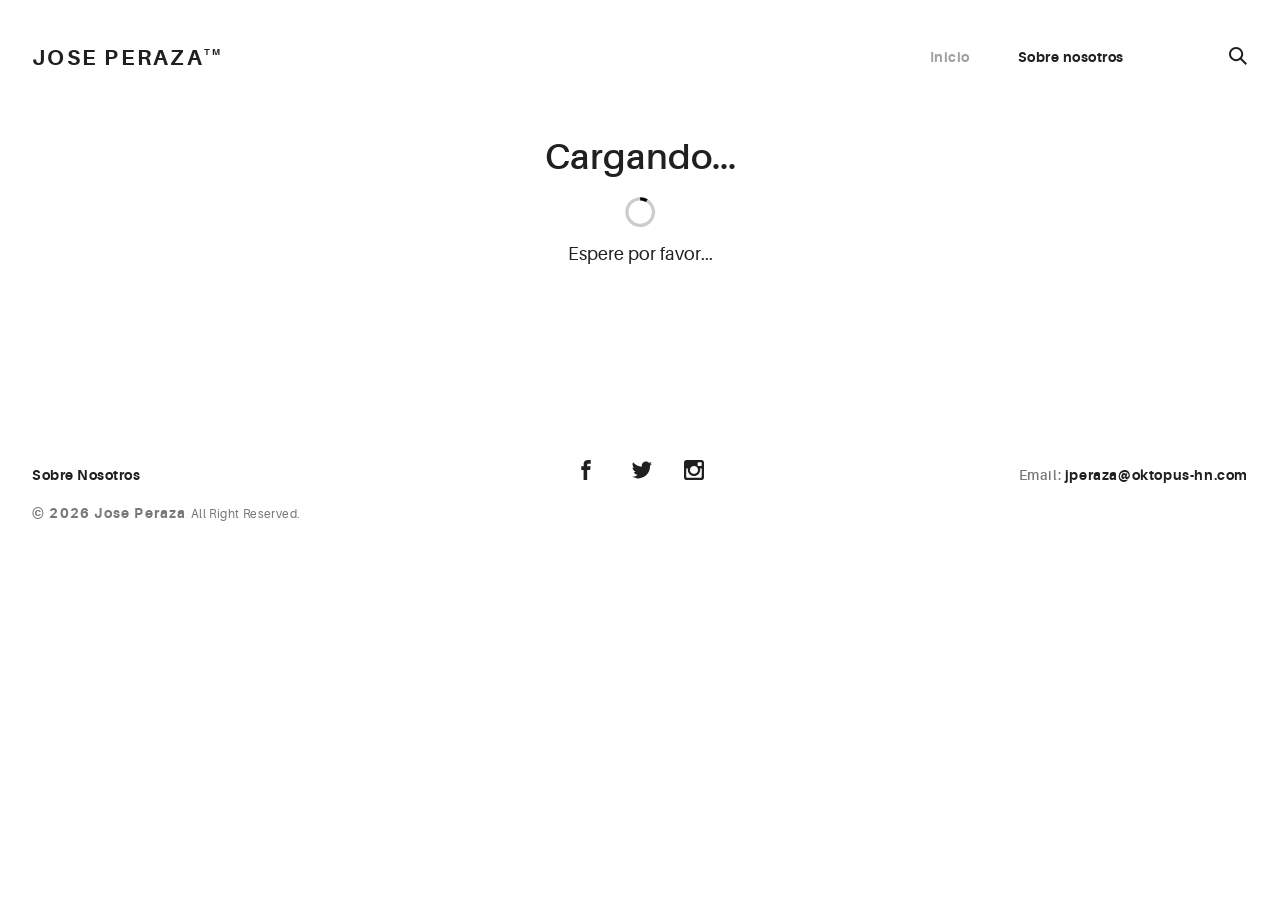
<file: docs/index.html>
<!doctype html><html lang="en"><head><meta charset="utf-8"><title>Portafolio</title><meta name="viewport" content="width=device-width,initial-scale=1"><link rel="icon" type="image/svg+xml" href="assets/img/urku-ico.svg"><link rel="stylesheet" href="assets/css/aurora-pack.min.css"><link rel="stylesheet" href="assets/css/aurora-theme-base.min.css"><link rel="stylesheet" href="assets/css/urku.css"><link href="styles.2a6afea83b5afe8d71d6.bundle.css" rel="stylesheet"/></head><body><app-root></app-root><script src="assets/js/svg4everybody.min.js"></script><script>svg4everybody();</script><script type="text/javascript" src="inline.b6b6ff0ac3675dc145a4.bundle.js"></script><script type="text/javascript" src="polyfills.0963b44a58b5526cfab7.bundle.js"></script><script type="text/javascript" src="vendor.ec79c977188e613dac40.bundle.js"></script><script type="text/javascript" src="main.c5f0f107a5e027b8f2fa.bundle.js"></script></body></html>
</file>
<file: docs/assets/css/urku.css>
/* * * * * * * * * * * * * * * * * * * * *\ 
 UrkuPortfolio v1.0.0 
 Urku is a prtfolio template with a very clean style. 
 (c) 2016 Lionel <lionel@pixeden.com> (http://pixeden.com) 
 https://bitbucket.org/elrumordelaluz/urkuportfolio 
 Licensed under  MIT 
\* * * * * * * * * * * * * * * * * * * * */
@charset "UTF-8";
body {
  margin: 0;
}

.rk-container {
  margin-right: auto;
  margin-left: auto;
  padding-left: .25rem;
  padding-right: .25rem;
}
@media (min-width: 40em) {
  .rk-container {
    max-width: 88.88889em;
    width: 95vw;
  }
  .rk-container--inner {
    max-width: 68.88889em;
    width: 82vw;
  }
}
.rk-container--full {
  max-width: 100%;
  padding-left: 0;
  padding-right: 0;
  width: 100%;
}
@media (min-width: 64em) {
  .rk-container {
    padding-left: 0;
    padding-right: 0;
  }
}

.rk-main {
  z-index: 1;
  position: static;
}
.top-fixed .rk-main {
  padding-top: 8.5rem;
}
@media (min-width: 64em) {
  .rk-main {
    position: relative;
  }
}

.rk-header {
  background-color: #fff;
  position: relative;
  z-index: 5;
}
.top-fixed .rk-header {
  position: fixed;
}

.rk-topbar {
  -webkit-box-align: start;
  -webkit-align-items: flex-start;
  -ms-flex-align: start;
          align-items: flex-start;
  display: -webkit-box;
  display: -webkit-flex;
  display: -ms-flexbox;
  display:         flex;
  -webkit-flex-wrap: wrap;
      -ms-flex-wrap: wrap;
          flex-wrap: wrap;
  -webkit-box-pack: justify;
  -webkit-justify-content: space-between;
  -ms-flex-pack: justify;
          justify-content: space-between;
  padding-bottom: 3.3rem;
  padding-top: 2.8rem;
}
@media (min-width: 64em) {
  .rk-topbar {
    padding-bottom: 0;
  }
}

.rk-logo {
  -webkit-box-flex: 0;
  -webkit-flex: 0 0 100%;
      -ms-flex: 0 0 100%;
          flex: 0 0 100%;
  font-size: 1.375rem;
  font-weight: 700;
  letter-spacing: 2.25px;
  text-align: center;
  text-transform: uppercase;
  width: 20%;
}
.rk-logo sup {
  font-size: .5625rem;
  position: relative;
  top: -1px;
}
@media (min-width: 64em) {
  .rk-logo {
    -webkit-box-flex: 1;
    -webkit-flex: 1;
        -ms-flex: 1;
            flex: 1;
    text-align: left;
  }
}

.rk-search {
  -webkit-align-self: flex-start;
  -ms-flex-item-align: start;
          align-self: flex-start;
  margin-bottom: 3.4rem;
  margin-left: 7.7rem;
  padding-top: .16rem;
  position: relative;
}
.rk-search label,
.rk-search input {
  display: inline-block;
  vertical-align: middle;
}
.rk-search label {
  cursor: pointer;
  height: 1.875rem;
  left: -1.5rem;
  padding-bottom: .67em;
  padding-top: 0;
  position: absolute;
  top: 0;
  -webkit-transition: color .3s;
          transition: color .3s;
  width: 1.875rem;
  z-index: 20;
}
.rk-search svg {
  height: 100%;
  width: 100%;
}
.rk-search input {
  background-color: transparent;
  border: 0;
  font-size: .875rem;
  opacity: 0;
  outline: 0;
  padding: 0;
  padding-bottom: .3em;
  -webkit-transition: .3s;
          transition: .3s;
  z-index: 10;
  width: 1px;
}
.rk-search input:focus {
  opacity: 1;
  padding-left: .5rem;
  width: 100px;
}
.rk-search input:focus + label {
  color: #a0a0a0;
}

.rk-navmobile {
  position: relative;
}

.rk-mobile-menu {
  display: none;
}
.rk-mobile-menu + label {
  cursor: pointer;
  display: inline-block;
  height: 24px;
  left: 2.5vw;
  position: absolute;
  top: 2.7rem;
  width: 16px;
  z-index: 300;
}
.rk-mobile-menu + label svg {
  height: 4px;
  width: 20px;
  margin: 0;
  display: block;
  margin-bottom: 3px;
  -webkit-transition: .3s;
          transition: .3s;
}
.rk-mobile-menu + label svg:nth-of-type(1) {
  -webkit-transform-origin: center left;
      -ms-transform-origin: center left;
          transform-origin: center left;
}
.rk-mobile-menu + label svg:nth-of-type(3) {
  -webkit-transform-origin: center left;
      -ms-transform-origin: center left;
          transform-origin: center left;
}
@media (min-width: 64em) {
  .rk-mobile-menu + label {
    display: none;
  }
}
.rk-mobile-menu:checked + label,
.rk-mobile-menu + label:hover {
  color: #a0a0a0;
}
.rk-mobile-menu:checked + label svg:nth-of-type(1) {
  -webkit-transform: rotate(45deg);
      -ms-transform: rotate(45deg);
          transform: rotate(45deg);
}
.rk-mobile-menu:checked + label svg:nth-of-type(2) {
  -webkit-transform: translateX(-100%);
      -ms-transform: translateX(-100%);
          transform: translateX(-100%);
  opacity: 0;
}
.rk-mobile-menu:checked + label svg:nth-of-type(3) {
  -webkit-transform: rotate(-45deg);
      -ms-transform: rotate(-45deg);
          transform: rotate(-45deg);
}

.rk-footer {
  margin-top: 10.5rem;
  margin-bottom: 2rem;
}

.rk-footer__text {
  color: #787878;
  font-size: .75rem;
  margin-bottom: .875rem;
}
.rk-footer__text span {
  font-size: .875rem;
}

.rk-footer__copy {
  letter-spacing: .4px;
}
.rk-footer__copy span {
  letter-spacing: 1.2px;
}

.rk-footer__contact {
  display: inline-block;
  letter-spacing: .6px;
}

.rk-footer__by {
  letter-spacing: .7px;
}

.rk-social-btn {
  background: none;
  border: 0;
  display: inline-block;
  height: 20px;
  margin-left: 1rem;
  margin-right: 1rem;
  width: 20px;
}
.rk-social-btn:first-child {
  margin-left: 0;
}
.rk-social-btn:last-child {
  margin-right: 0;
}
.rk-social-btn svg {
  height: 100%;
  width: 100%;
}

.rk-layout-ctrl-cont {
  position: absolute;
  text-align: right;
  top: 2.65rem;
  padding-right: 2.5rem;
}
.top-fixed .rk-layout-ctrl-cont {
  position: fixed;
  z-index: 401;
}
.top-fixed .rk-layout-ctrl-cont:first-of-type {
  top: 2.65rem;
}
@media (min-width: 64em) {
  .rk-layout-ctrl-cont {
    padding-right: 0;
    top: 2.25rem;
  }
  .rk-layout-ctrl-cont:first-of-type {
    top: 0;
  }
  .top-fixed .rk-layout-ctrl-cont {
    top: 10.7625rem;
    z-index: -1;
  }
  .top-fixed .rk-layout-ctrl-cont:first-of-type {
    top: 8.5rem;
  }
}

.rk-layout-ctrl {
  cursor: pointer;
  display: none;
  float: right;
  clear: both;
  height: 28px;
  opacity: 0;
  padding-right: .09rem;
  padding-top: 0;
  -webkit-transition: color .3s;
          transition: color .3s;
  width: 20px;
  z-index: 401;
  position: absolute;
}
.rk-layout-ctrl:hover {
  color: #a0a0a0;
}
.rk-layout-ctrl svg {
  height: 100%;
  width: 100%;
}
@media (min-width: 40em) {
  .rk-layout-ctrl {
    display: inline-block;
  }
}
@media (min-width: 64em) {
  .rk-layout-ctrl {
    opacity: 1;
    position: static;
  }
}

.layout-ctrl-input {
  display: none;
}
.layout-ctrl-input:checked + .rk-layout-ctrl-cont label {
  display: none;
  color: #a0a0a0;
}
@media (min-width: 64em) {
  .layout-ctrl-input:checked + .rk-layout-ctrl-cont label {
    display: block;
  }
}

.rk-layout-ctrl-mobile {
  color: #a0a0a0;
  height: 19px;
  position: absolute;
  right: 40px;
  top: 46px;
  width: 19px;
  z-index: 400;
}
.top-fixed .rk-layout-ctrl-mobile {
  position: fixed;
}
.rk-layout-ctrl-mobile svg {
  -webkit-transition: -webkit-transform 250ms;
          transition:         transform 250ms;
  position: absolute;
  width: 48%;
}
.rk-layout-ctrl-mobile svg:nth-child(1),
.rk-layout-ctrl-mobile svg:nth-child(2) {
  top: 0;
  -webkit-transform-origin: top center;
      -ms-transform-origin: top center;
          transform-origin: top center;
}
.rk-layout-ctrl-mobile svg:nth-child(1),
.rk-layout-ctrl-mobile svg:nth-child(3) {
  left: 0;
}
.rk-layout-ctrl-mobile svg:nth-child(2),
.rk-layout-ctrl-mobile svg:nth-child(4) {
  right: 0;
}
.rk-layout-ctrl-mobile svg:nth-child(3),
.rk-layout-ctrl-mobile svg:nth-child(4) {
  bottom: 0;
  -webkit-transform-origin: bottom center;
      -ms-transform-origin: bottom center;
          transform-origin: bottom center;
}
.rk-layout-ctrl-mobile svg:nth-child(1),
.rk-layout-ctrl-mobile svg:nth-child(4) {
  -webkit-transform: scaleY(1.3);
      -ms-transform: scaleY(1.3);
          transform: scaleY(1.3);
}
.rk-layout-ctrl-mobile svg:nth-child(2),
.rk-layout-ctrl-mobile svg:nth-child(3) {
  -webkit-transform: scaleY(.7);
      -ms-transform: scaleY(.7);
          transform: scaleY(.7);
}
.rk-layout-ctrl-mobile.layout-blog svg:nth-child(1),
.rk-layout-ctrl-mobile.layout-blog svg:nth-child(3) {
  -webkit-transform: scaleX(1.3);
      -ms-transform: scaleX(1.3);
          transform: scaleX(1.3);
  -webkit-transform-origin: left center;
      -ms-transform-origin: left center;
          transform-origin: left center;
}
.rk-layout-ctrl-mobile.layout-blog svg:nth-child(2),
.rk-layout-ctrl-mobile.layout-blog svg:nth-child(4) {
  -webkit-transform: scaleX(1.3);
      -ms-transform: scaleX(1.3);
          transform: scaleX(1.3);
  -webkit-transform-origin: right center;
      -ms-transform-origin: right center;
          transform-origin: right center;
}
#layout-grid:checked ~ .rk-layout-ctrl-mobile svg {
  -webkit-transform: scale(1);
      -ms-transform: scale(1);
          transform: scale(1);
}
@media (max-width: 40em) {
  .rk-layout-ctrl-mobile {
    display: none;
  }
}
@media (min-width: 64em) {
  .rk-layout-ctrl-mobile {
    display: none;
  }
}

.rk-portfolio__items {
  margin-top: -4px;
}
@media (min-width: 40em) {
  .rk-portfolio__items {
    display: -webkit-box;
    display: -webkit-flex;
    display: -ms-flexbox;
    display:         flex;
    -webkit-flex-wrap: wrap;
        -ms-flex-wrap: wrap;
            flex-wrap: wrap;
    margin-left: -4px;
    margin-right: -4px;
  }
}

.rk-item {
  display: block;
  margin: 0;
  margin-bottom: .5rem;
  position: relative;
}
.rk-item.ae-masonry__item {
  display: inline-block;
  margin-bottom: 0;
}
.rk-item img {
  display: block;
  width: 100%;
}
.rk-item:hover .item-meta {
  opacity: 1;
  visibility: visible;
}
.rk-item--flex {
  background-position: center center;
  background-repeat: no-repeat;
  background-size: cover;
  border-color: white;
  border-width: 4px;
  border-style: solid;
  -webkit-box-flex: 1;
  -webkit-flex: 1;
      -ms-flex: 1;
          flex: 1;
  margin-bottom: 0;
  overflow: hidden;
}
.rk-item--flex:after {
  display: none;
}
.rk-item--flex:before {
  content: "";
  display: block;
  padding-top: 100%;
}
.rk-item--flex:hover {
  background-color: #000;
  background-blend-mode: luminosity;
}
@media (min-width: 40em) {
  .rk-item {
    border-width: 4px;
  }
}

.post-img {
  background-position: center center;
  background-repeat: no-repeat;
  background-size: cover;
  display: block;
  position: relative;
}
.post-img:before {
  content: "";
  display: block;
  padding-top: 100%;
}
.post-img:hover {
  background-color: #000;
  background-blend-mode: luminosity;
}
.post-img:hover .item-meta {
  opacity: 1;
  visibility: visible;
}

.item-meta {
  -webkit-box-align: center;
  -webkit-align-items: center;
  -ms-flex-align: center;
          align-items: center;
  background-color: rgba(255, 255, 255, .75);
  bottom: 0;
  color: #202020;
  display: -webkit-box;
  display: -webkit-flex;
  display: -ms-flexbox;
  display:         flex;
  -webkit-box-orient: vertical;
  -webkit-box-direction: normal;
  -webkit-flex-direction: column;
      -ms-flex-direction: column;
          flex-direction: column;
  font-size: .67rem;
  -webkit-box-pack: center;
  -webkit-justify-content: center;
  -ms-flex-pack: center;
          justify-content: center;
  left: 0;
  margin: auto;
  opacity: 0;
  padding: 2%;
  position: absolute;
  right: 0;
  text-align: center;
  -webkit-transition: opacity .5s;
          transition: opacity .5s;
  top: 0;
}
.item-meta h2 {
  font-size: 2.25em;
  font-weight: 700;
}
.item-meta p {
  font-size: 1.5em;
  margin-bottom: 0;
}
@media (min-width: 64em) {
  .item-meta {
    font-size: 1vw;
  }
}
@media (min-width: 94.75em) {
  .item-meta {
    font-size: 1rem;
  }
}

@media (min-width: 40em) {
  .rk-size-12 .item-meta h2,
  .fz-12 .item-meta2 h2 {
    font-size: 2.25em;
  }
  .rk-size-12 .item-meta p,
  .fz-12 .item-meta2 p {
    font-size: 1.5em;
  }
  .rk-size-8 .item-meta h2,
  .fz-8 .item-meta h2 {
    font-size: 2em;
  }
  .rk-size-8 .item-meta p,
  .fz-8 .item-meta p {
    font-size: 1.5em;
  }
  .rk-size-6 .item-meta h2,
  .fz-6 .item-meta h2 {
    font-size: 1.75em;
  }
  .rk-size-6 .item-meta p,
  .fz-6 .item-meta p {
    font-size: 1.3125em;
  }
  .rk-size-4 .item-meta h2,
  .fz-4 .item-meta h2 {
    font-size: 1.5em;
  }
  .rk-size-4 .item-meta p,
  .fz-4 .item-meta p {
    font-size: 1.125em;
  }
  .rk-size-3 .item-meta h2,
  .fz-3 .item-meta h2 {
    font-size: 1.3125em;
  }
  .rk-size-3 .item-meta p,
  .fz-3 .item-meta p {
    font-size: 1.125em;
  }
  #layout-grid:checked ~ .rk-portfolio .rk-tosize-12 .item-meta h2 {
    font-size: 2.25em;
  }
  #layout-grid:checked ~ .rk-portfolio .rk-tosize-12 .item-meta p {
    font-size: 1.5em;
  }
  #layout-grid:checked ~ .rk-portfolio .rk-tosize-6 .item-meta h2 {
    font-size: 1.75em;
  }
  #layout-grid:checked ~ .rk-portfolio .rk-tosize-6 .item-meta p {
    font-size: 1.3125em;
  }
  #layout-grid:checked ~ .rk-portfolio .rk-tosize-4 .item-meta h2,
  #layout-grid:checked ~ .rk-portfolio .rk-tosize-8 .rk-tosize-6 .item-meta h2 {
    font-size: 1.5em;
  }
  #layout-grid:checked ~ .rk-portfolio .rk-tosize-4 .item-meta p,
  #layout-grid:checked ~ .rk-portfolio .rk-tosize-8 .rk-tosize-6 .item-meta p {
    font-size: 1.125em;
  }
  #layout-grid:checked ~ .rk-portfolio .rk-tosize-3 .item-meta h2,
  #layout-grid:checked ~ .rk-portfolio .rk-tosize-6 .rk-tosize-6 .item-meta h2 {
    font-size: 1.3125em;
  }
  #layout-grid:checked ~ .rk-portfolio .rk-tosize-3 .item-meta p,
  #layout-grid:checked ~ .rk-portfolio .rk-tosize-6 .rk-tosize-6 .item-meta p {
    font-size: 1.125em;
  }
}

.ae-masonry .item-meta h2 {
  font-size: 2.25em;
}

.ae-masonry .item-meta p {
  font-size: 1.5em;
}

@media (min-width: 40em) {
  .rk-portfolio .ae-masonry-sm-2 .item-meta h2,
  .rk-portfolio .ae-grid__item[class*="item-sm"]:nth-child(1):nth-last-child(2) h2,
  .rk-portfolio .ae-grid__item[class*="item-sm"]:nth-child(1):nth-last-child(2) ~ .ae-grid__item[class*="item-sm"] h2 {
    font-size: 1.75em;
  }
  .rk-portfolio .ae-masonry-sm-2 .item-meta p,
  .rk-portfolio .ae-grid__item[class*="item-sm"]:nth-child(1):nth-last-child(2) p,
  .rk-portfolio .ae-grid__item[class*="item-sm"]:nth-child(1):nth-last-child(2) ~ .ae-grid__item[class*="item-sm"] p {
    font-size: 1.3125em;
  }
  .rk-portfolio .ae-masonry-sm-3 .item-meta h2,
  .rk-portfolio .ae-grid__item[class*="item-sm"]:nth-child(1):nth-last-child(3) h2,
  .rk-portfolio .ae-grid__item[class*="item-sm"]:nth-child(1):nth-last-child(3) ~ .ae-grid__item[class*="item-sm"] h2 {
    font-size: 1.5em;
  }
  .rk-portfolio .ae-masonry-sm-3 .item-meta p,
  .rk-portfolio .ae-grid__item[class*="item-sm"]:nth-child(1):nth-last-child(3) p,
  .rk-portfolio .ae-grid__item[class*="item-sm"]:nth-child(1):nth-last-child(3) ~ .ae-grid__item[class*="item-sm"] p {
    font-size: 1.125em;
  }
  .rk-portfolio .ae-masonry-sm-4 .item-meta h2,
  .rk-portfolio .ae-grid__item[class*="item-sm"]:nth-child(1):nth-last-child(4) h2,
  .rk-portfolio .ae-grid__item[class*="item-sm"]:nth-child(1):nth-last-child(4) ~ .ae-grid__item[class*="item-sm"] h2 {
    font-size: 1.3125em;
  }
  .rk-portfolio .ae-masonry-sm-4 .item-meta p,
  .rk-portfolio .ae-grid__item[class*="item-sm"]:nth-child(1):nth-last-child(4) p,
  .rk-portfolio .ae-grid__item[class*="item-sm"]:nth-child(1):nth-last-child(4) ~ .ae-grid__item[class*="item-sm"] p {
    font-size: 1.125em;
  }
}

@media (min-width: 52em) {
  .rk-portfolio .ae-masonry-md-2 .item-meta h2,
  .rk-portfolio .ae-grid__item[class*="item-md"]:nth-child(1):nth-last-child(2) h2,
  .rk-portfolio .ae-grid__item[class*="item-md"]:nth-child(1):nth-last-child(2) ~ .ae-grid__item[class*="item-md"] h2 {
    font-size: 1.75em;
  }
  .rk-portfolio .ae-masonry-md-2 .item-meta p,
  .rk-portfolio .ae-grid__item[class*="item-md"]:nth-child(1):nth-last-child(2) p,
  .rk-portfolio .ae-grid__item[class*="item-md"]:nth-child(1):nth-last-child(2) ~ .ae-grid__item[class*="item-md"] p {
    font-size: 1.3125em;
  }
  .rk-portfolio .ae-masonry-md-3 .item-meta h2,
  .rk-portfolio .ae-grid__item[class*="item-md"]:nth-child(1):nth-last-child(3) h2,
  .rk-portfolio .ae-grid__item[class*="item-md"]:nth-child(1):nth-last-child(3) ~ .ae-grid__item[class*="item-md"] h2 {
    font-size: 1.5em;
  }
  .rk-portfolio .ae-masonry-md-3 .item-meta p,
  .rk-portfolio .ae-grid__item[class*="item-md"]:nth-child(1):nth-last-child(3) p,
  .rk-portfolio .ae-grid__item[class*="item-md"]:nth-child(1):nth-last-child(3) ~ .ae-grid__item[class*="item-md"] p {
    font-size: 1.125em;
  }
  .rk-portfolio .ae-masonry-md-4 .item-meta h2,
  .rk-portfolio .ae-grid__item[class*="item-md"]:nth-child(1):nth-last-child(4) h2,
  .rk-portfolio .ae-grid__item[class*="item-md"]:nth-child(1):nth-last-child(4) ~ .ae-grid__item[class*="item-md"] h2 {
    font-size: 1.3125em;
  }
  .rk-portfolio .ae-masonry-md-4 .item-meta p,
  .rk-portfolio .ae-grid__item[class*="item-md"]:nth-child(1):nth-last-child(4) p,
  .rk-portfolio .ae-grid__item[class*="item-md"]:nth-child(1):nth-last-child(4) ~ .ae-grid__item[class*="item-md"] p {
    font-size: 1.125em;
  }
}

@media (min-width: 64em) {
  .rk-portfolio .ae-masonry-lg-2 .item-meta h2,
  .rk-portfolio .ae-grid__item[class*="item-lg"]:nth-child(1):nth-last-child(2) h2,
  .rk-portfolio .ae-grid__item[class*="item-lg"]:nth-child(1):nth-last-child(2) ~ .ae-grid__item[class*="item-lg"] h2 {
    font-size: 1.75em;
  }
  .rk-portfolio .ae-masonry-lg-2 .item-meta p,
  .rk-portfolio .ae-grid__item[class*="item-lg"]:nth-child(1):nth-last-child(2) p,
  .rk-portfolio .ae-grid__item[class*="item-lg"]:nth-child(1):nth-last-child(2) ~ .ae-grid__item[class*="item-lg"] p {
    font-size: 1.3125em;
  }
  .rk-portfolio .ae-masonry-lg-3 .item-meta h2,
  .rk-portfolio .ae-grid__item[class*="item-lg"]:nth-child(1):nth-last-child(3) h2,
  .rk-portfolio .ae-grid__item[class*="item-lg"]:nth-child(1):nth-last-child(3) ~ .ae-grid__item[class*="item-lg"] h2 {
    font-size: 1.5em;
  }
  .rk-portfolio .ae-masonry-lg-3 .item-meta p,
  .rk-portfolio .ae-grid__item[class*="item-lg"]:nth-child(1):nth-last-child(3) p,
  .rk-portfolio .ae-grid__item[class*="item-lg"]:nth-child(1):nth-last-child(3) ~ .ae-grid__item[class*="item-lg"] p {
    font-size: 1.125em;
  }
  .rk-portfolio .ae-masonry-lg-4 .item-meta h2,
  .rk-portfolio .ae-grid__item[class*="item-lg"]:nth-child(1):nth-last-child(4) h2,
  .rk-portfolio .ae-grid__item[class*="item-lg"]:nth-child(1):nth-last-child(4) ~ .ae-grid__item[class*="item-lg"] h2 {
    font-size: 1.3125em;
  }
  .rk-portfolio .ae-masonry-lg-4 .item-meta p,
  .rk-portfolio .ae-grid__item[class*="item-lg"]:nth-child(1):nth-last-child(4) p,
  .rk-portfolio .ae-grid__item[class*="item-lg"]:nth-child(1):nth-last-child(4) ~ .ae-grid__item[class*="item-lg"] p {
    font-size: 1.125em;
  }
}

@media (min-width: 75em) {
  .rk-portfolio .ae-masonry-xl-2 .item-meta h2,
  .rk-portfolio .ae-grid__item[class*="item-xl"]:nth-child(1):nth-last-child(2) h2,
  .rk-portfolio .ae-grid__item[class*="item-xl"]:nth-child(1):nth-last-child(2) ~ .ae-grid__item[class*="item-xl"] h2 {
    font-size: 1.75em;
  }
  .rk-portfolio .ae-masonry-xl-2 .item-meta p,
  .rk-portfolio .ae-grid__item[class*="item-xl"]:nth-child(1):nth-last-child(2) p,
  .rk-portfolio .ae-grid__item[class*="item-xl"]:nth-child(1):nth-last-child(2) ~ .ae-grid__item[class*="item-xl"] p {
    font-size: 1.3125em;
  }
  .rk-portfolio .ae-masonry-xl-3 .item-meta h2,
  .rk-portfolio .ae-grid__item[class*="item-xl"]:nth-child(1):nth-last-child(3) h2,
  .rk-portfolio .ae-grid__item[class*="item-xl"]:nth-child(1):nth-last-child(3) ~ .ae-grid__item[class*="item-xl"] h2 {
    font-size: 1.5em;
  }
  .rk-portfolio .ae-masonry-xl-3 .item-meta p,
  .rk-portfolio .ae-grid__item[class*="item-xl"]:nth-child(1):nth-last-child(3) p,
  .rk-portfolio .ae-grid__item[class*="item-xl"]:nth-child(1):nth-last-child(3) ~ .ae-grid__item[class*="item-xl"] p {
    font-size: 1.125em;
  }
  .rk-portfolio .ae-masonry-xl-4 .item-meta h2,
  .rk-portfolio .ae-grid__item[class*="item-xl"]:nth-child(1):nth-last-child(4) h2,
  .rk-portfolio .ae-grid__item[class*="item-xl"]:nth-child(1):nth-last-child(4) ~ .ae-grid__item[class*="item-xl"] h2 {
    font-size: 1.3125em;
  }
  .rk-portfolio .ae-masonry-xl-4 .item-meta p,
  .rk-portfolio .ae-grid__item[class*="item-xl"]:nth-child(1):nth-last-child(4) p,
  .rk-portfolio .ae-grid__item[class*="item-xl"]:nth-child(1):nth-last-child(4) ~ .ae-grid__item[class*="item-xl"] p {
    font-size: 1.125em;
  }
}

@media (min-width: 40em) {
  .rk-size-1 {
    -webkit-box-flex: 0;
    -webkit-flex-grow: 0;
    -ms-flex-positive: 0;
            flex-grow: 0;
    -webkit-flex-shrink: 0;
    -ms-flex-negative: 0;
            flex-shrink: 0;
    -webkit-flex-basis: auto;
    -ms-flex-preferred-size: auto;
            flex-basis: auto;
    width: 8.33333%;
  }
  .rk-size-2 {
    -webkit-box-flex: 0;
    -webkit-flex-grow: 0;
    -ms-flex-positive: 0;
            flex-grow: 0;
    -webkit-flex-shrink: 0;
    -ms-flex-negative: 0;
            flex-shrink: 0;
    -webkit-flex-basis: auto;
    -ms-flex-preferred-size: auto;
            flex-basis: auto;
    width: 16.66667%;
  }
  .rk-size-3 {
    -webkit-box-flex: 0;
    -webkit-flex-grow: 0;
    -ms-flex-positive: 0;
            flex-grow: 0;
    -webkit-flex-shrink: 0;
    -ms-flex-negative: 0;
            flex-shrink: 0;
    -webkit-flex-basis: auto;
    -ms-flex-preferred-size: auto;
            flex-basis: auto;
    width: 25%;
  }
  .rk-size-4 {
    -webkit-box-flex: 0;
    -webkit-flex-grow: 0;
    -ms-flex-positive: 0;
            flex-grow: 0;
    -webkit-flex-shrink: 0;
    -ms-flex-negative: 0;
            flex-shrink: 0;
    -webkit-flex-basis: auto;
    -ms-flex-preferred-size: auto;
            flex-basis: auto;
    width: 33.33333%;
  }
  .rk-size-5 {
    -webkit-box-flex: 0;
    -webkit-flex-grow: 0;
    -ms-flex-positive: 0;
            flex-grow: 0;
    -webkit-flex-shrink: 0;
    -ms-flex-negative: 0;
            flex-shrink: 0;
    -webkit-flex-basis: auto;
    -ms-flex-preferred-size: auto;
            flex-basis: auto;
    width: 41.66667%;
  }
  .rk-size-6 {
    -webkit-box-flex: 0;
    -webkit-flex-grow: 0;
    -ms-flex-positive: 0;
            flex-grow: 0;
    -webkit-flex-shrink: 0;
    -ms-flex-negative: 0;
            flex-shrink: 0;
    -webkit-flex-basis: auto;
    -ms-flex-preferred-size: auto;
            flex-basis: auto;
    width: 50%;
  }
  .rk-size-7 {
    -webkit-box-flex: 0;
    -webkit-flex-grow: 0;
    -ms-flex-positive: 0;
            flex-grow: 0;
    -webkit-flex-shrink: 0;
    -ms-flex-negative: 0;
            flex-shrink: 0;
    -webkit-flex-basis: auto;
    -ms-flex-preferred-size: auto;
            flex-basis: auto;
    width: 58.33333%;
  }
  .rk-size-8 {
    -webkit-box-flex: 0;
    -webkit-flex-grow: 0;
    -ms-flex-positive: 0;
            flex-grow: 0;
    -webkit-flex-shrink: 0;
    -ms-flex-negative: 0;
            flex-shrink: 0;
    -webkit-flex-basis: auto;
    -ms-flex-preferred-size: auto;
            flex-basis: auto;
    width: 66.66667%;
  }
  .rk-size-9 {
    -webkit-box-flex: 0;
    -webkit-flex-grow: 0;
    -ms-flex-positive: 0;
            flex-grow: 0;
    -webkit-flex-shrink: 0;
    -ms-flex-negative: 0;
            flex-shrink: 0;
    -webkit-flex-basis: auto;
    -ms-flex-preferred-size: auto;
            flex-basis: auto;
    width: 75%;
  }
  .rk-size-10 {
    -webkit-box-flex: 0;
    -webkit-flex-grow: 0;
    -ms-flex-positive: 0;
            flex-grow: 0;
    -webkit-flex-shrink: 0;
    -ms-flex-negative: 0;
            flex-shrink: 0;
    -webkit-flex-basis: auto;
    -ms-flex-preferred-size: auto;
            flex-basis: auto;
    width: 83.33333%;
  }
  .rk-size-11 {
    -webkit-box-flex: 0;
    -webkit-flex-grow: 0;
    -ms-flex-positive: 0;
            flex-grow: 0;
    -webkit-flex-shrink: 0;
    -ms-flex-negative: 0;
            flex-shrink: 0;
    -webkit-flex-basis: auto;
    -ms-flex-preferred-size: auto;
            flex-basis: auto;
    width: 91.66667%;
  }
  .rk-size-12 {
    -webkit-box-flex: 0;
    -webkit-flex-grow: 0;
    -ms-flex-positive: 0;
            flex-grow: 0;
    -webkit-flex-shrink: 0;
    -ms-flex-negative: 0;
            flex-shrink: 0;
    -webkit-flex-basis: auto;
    -ms-flex-preferred-size: auto;
            flex-basis: auto;
    width: 100%;
  }
}

#layout-grid:checked ~ .rk-portfolio .rk-tosize-1 {
  -webkit-box-flex: 0;
  -webkit-flex-grow: 0;
  -ms-flex-positive: 0;
          flex-grow: 0;
  -webkit-flex-shrink: 0;
  -ms-flex-negative: 0;
          flex-shrink: 0;
  -webkit-flex-basis: auto;
  -ms-flex-preferred-size: auto;
          flex-basis: auto;
  width: 8.33333%;
}

#layout-grid:checked ~ .rk-portfolio .rk-tosize-2 {
  -webkit-box-flex: 0;
  -webkit-flex-grow: 0;
  -ms-flex-positive: 0;
          flex-grow: 0;
  -webkit-flex-shrink: 0;
  -ms-flex-negative: 0;
          flex-shrink: 0;
  -webkit-flex-basis: auto;
  -ms-flex-preferred-size: auto;
          flex-basis: auto;
  width: 16.66667%;
}

#layout-grid:checked ~ .rk-portfolio .rk-tosize-3 {
  -webkit-box-flex: 0;
  -webkit-flex-grow: 0;
  -ms-flex-positive: 0;
          flex-grow: 0;
  -webkit-flex-shrink: 0;
  -ms-flex-negative: 0;
          flex-shrink: 0;
  -webkit-flex-basis: auto;
  -ms-flex-preferred-size: auto;
          flex-basis: auto;
  width: 25%;
}

#layout-grid:checked ~ .rk-portfolio .rk-tosize-4 {
  -webkit-box-flex: 0;
  -webkit-flex-grow: 0;
  -ms-flex-positive: 0;
          flex-grow: 0;
  -webkit-flex-shrink: 0;
  -ms-flex-negative: 0;
          flex-shrink: 0;
  -webkit-flex-basis: auto;
  -ms-flex-preferred-size: auto;
          flex-basis: auto;
  width: 33.33333%;
}

#layout-grid:checked ~ .rk-portfolio .rk-tosize-5 {
  -webkit-box-flex: 0;
  -webkit-flex-grow: 0;
  -ms-flex-positive: 0;
          flex-grow: 0;
  -webkit-flex-shrink: 0;
  -ms-flex-negative: 0;
          flex-shrink: 0;
  -webkit-flex-basis: auto;
  -ms-flex-preferred-size: auto;
          flex-basis: auto;
  width: 41.66667%;
}

#layout-grid:checked ~ .rk-portfolio .rk-tosize-6 {
  -webkit-box-flex: 0;
  -webkit-flex-grow: 0;
  -ms-flex-positive: 0;
          flex-grow: 0;
  -webkit-flex-shrink: 0;
  -ms-flex-negative: 0;
          flex-shrink: 0;
  -webkit-flex-basis: auto;
  -ms-flex-preferred-size: auto;
          flex-basis: auto;
  width: 50%;
}

#layout-grid:checked ~ .rk-portfolio .rk-tosize-7 {
  -webkit-box-flex: 0;
  -webkit-flex-grow: 0;
  -ms-flex-positive: 0;
          flex-grow: 0;
  -webkit-flex-shrink: 0;
  -ms-flex-negative: 0;
          flex-shrink: 0;
  -webkit-flex-basis: auto;
  -ms-flex-preferred-size: auto;
          flex-basis: auto;
  width: 58.33333%;
}

#layout-grid:checked ~ .rk-portfolio .rk-tosize-8 {
  -webkit-box-flex: 0;
  -webkit-flex-grow: 0;
  -ms-flex-positive: 0;
          flex-grow: 0;
  -webkit-flex-shrink: 0;
  -ms-flex-negative: 0;
          flex-shrink: 0;
  -webkit-flex-basis: auto;
  -ms-flex-preferred-size: auto;
          flex-basis: auto;
  width: 66.66667%;
}

#layout-grid:checked ~ .rk-portfolio .rk-tosize-9 {
  -webkit-box-flex: 0;
  -webkit-flex-grow: 0;
  -ms-flex-positive: 0;
          flex-grow: 0;
  -webkit-flex-shrink: 0;
  -ms-flex-negative: 0;
          flex-shrink: 0;
  -webkit-flex-basis: auto;
  -ms-flex-preferred-size: auto;
          flex-basis: auto;
  width: 75%;
}

#layout-grid:checked ~ .rk-portfolio .rk-tosize-10 {
  -webkit-box-flex: 0;
  -webkit-flex-grow: 0;
  -ms-flex-positive: 0;
          flex-grow: 0;
  -webkit-flex-shrink: 0;
  -ms-flex-negative: 0;
          flex-shrink: 0;
  -webkit-flex-basis: auto;
  -ms-flex-preferred-size: auto;
          flex-basis: auto;
  width: 83.33333%;
}

#layout-grid:checked ~ .rk-portfolio .rk-tosize-11 {
  -webkit-box-flex: 0;
  -webkit-flex-grow: 0;
  -ms-flex-positive: 0;
          flex-grow: 0;
  -webkit-flex-shrink: 0;
  -ms-flex-negative: 0;
          flex-shrink: 0;
  -webkit-flex-basis: auto;
  -ms-flex-preferred-size: auto;
          flex-basis: auto;
  width: 91.66667%;
}

#layout-grid:checked ~ .rk-portfolio .rk-tosize-12 {
  -webkit-box-flex: 0;
  -webkit-flex-grow: 0;
  -ms-flex-positive: 0;
          flex-grow: 0;
  -webkit-flex-shrink: 0;
  -ms-flex-negative: 0;
          flex-shrink: 0;
  -webkit-flex-basis: auto;
  -ms-flex-preferred-size: auto;
          flex-basis: auto;
  width: 100%;
}

#layout-grid:checked ~ .rk-portfolio .rk-tosize-auto {
  -webkit-box-flex: 1;
  -webkit-flex: 1;
      -ms-flex: 1;
          flex: 1;
}

@media (min-width: 40em) {
  .rk-landscape:before {
    padding-top: 66.93548%;
  }
  .rk-landscape-alt:before {
    padding-top: 56.45161%;
  }
  .rk-portrait:before {
    padding-top: 134.74026%;
  }
  .rk-square:before {
    padding-top: 100%;
  }
}

#layout-grid:checked ~ .rk-portfolio .rk-tolandscape:before,
#layout-grid:checked ~ .rk-blog .rk-tolandscape:before,
.rk-blog--columns .rk-tolandscape:before {
  padding-top: 66.93548%;
}

#layout-grid:checked ~ .rk-portfolio .rk-tolandscape-alt:before,
#layout-grid:checked ~ .rk-blog .rk-tolandscape-alt:before,
.rk-blog--columns .rk-tolandscape-alt:before {
  padding-top: 56.45161%;
}

#layout-grid:checked ~ .rk-portfolio .rk-toportrait:before,
#layout-grid:checked ~ .rk-blog .rk-toportrait:before,
.rk-blog--columns .rk-toportrait:before {
  padding-top: 134.74026%;
}

#layout-grid:checked ~ .rk-portfolio .rk-tosquare:before,
#layout-grid:checked ~ .rk-blog .rk-tosquare:before,
.rk-blog--columns .rk-tosquare:before {
  padding-top: 100%;
}

.item-1 {
  background-image: url("../img/project-1.jpg");
}
@media (min-width: 40em) {
  #layout-grid:checked ~ .rk-portfolio .item-1 {
    background-position: center left;
  }
}

.item-2 {
  background-image: url("../img/project-2.jpg");
}

.item-3 {
  background-image: url("../img/project-3.jpg");
}

.item-4 {
  background-image: url("../img/project-4.jpg");
}

.item-5 {
  background-image: url("../img/project-5.jpg");
}
@media (min-width: 40em) {
  #layout-grid:checked ~ .rk-portfolio .item-5 {
    background-position: center left;
  }
}

.item-6 {
  background-image: url("../img/project-6.jpg");
}
@media (min-width: 40em) {
  #layout-grid:checked ~ .rk-portfolio .item-6 {
    background-position: top center;
  }
}

.item-7 {
  background-image: url("../img/project-7.jpg");
}

.item-8 {
  background-image: url("../img/project-8.jpg");
}

.item-9 {
  background-image: url("../img/project-9.jpg");
}

.item-10 {
  background-image: url("../img/project-10.jpg");
}

.item-11 {
  background-image: url("../img/project-11.jpg");
}

.item-12 {
  background-image: url("../img/project-12.jpg");
}

.item-13 {
  background-image: url("../img/project-13.jpg");
}
@media (min-width: 40em) {
  #layout-grid:checked ~ .rk-portfolio .item-13 {
    background-position: top right;
  }
  #layout-grid:checked ~ .rk-portfolio .item-13 {
    background-size: 142%;
  }
}

.item-14 {
  background-image: url("../img/project-14.jpg");
}

.item-15 {
  background-image: url("../img/project-15.jpg");
}

@media (min-width: 40em) {
  #layout-grid:checked ~ .rk-portfolio .rk-items-cont {
    display: -webkit-box;
    display: -webkit-flex;
    display: -ms-flexbox;
    display:         flex;
  }
}

.rk-portfolio-cover {
  background-position: center center;
  background-size: cover;
  display: -webkit-box;
  display: -webkit-flex;
  display: -ms-flexbox;
  display:         flex;
  -webkit-box-pack: center;
  -webkit-justify-content: center;
  -ms-flex-pack: center;
          justify-content: center;
  -webkit-box-align: end;
  -webkit-align-items: flex-end;
  -ms-flex-align: end;
          align-items: flex-end;
  height: 100vh;
  padding-bottom: 1.5rem;
  width: 100%;
}
@media (min-width: 40em) {
  .rk-portfolio-cover {
    padding-bottom: 2.5rem;
  }
}

.rk-portfolio--inner img {
  width: 100%;
}

.rk-portfolio-title {
  letter-spacing: .0359em;
}

.rk-portfolio-category {
  letter-spacing: .021em;
}

.rk-portfolio-inner-client span {
  letter-spacing: .05em;
}

.rk-portfolio-inner-website {
  letter-spacing: .05em;
}

.rk-portfolio-inner-date {
  letter-spacing: .02em;
}

.rk-portfolio-info {
  margin-top: 4.9rem;
}

.rk-portfolio-inner-title {
  margin-top: .2em;
}

.rk-portfolio-details p {
  margin-bottom: .4rem;
}

.item-inside__meta {
  text-align: center;
}
.item-inside__meta--contrast:before {
  background-color: rgba(255, 255, 255, .3);
  content: "";
  height: 100%;
  left: 0;
  position: absolute;
  top: 0;
  width: 100%;
  z-index: 1;
}
.item-inside__meta .rk-portfolio-title,
.item-inside__meta .rk-portfolio-category {
  position: relative;
  z-index: 2;
}

.inner-box-1 {
  margin-top: 3.4rem;
}

.inner-box-3 {
  margin-top: 6.6rem;
}

.inner-box-4 {
  margin-top: 6rem;
}

.item-inside-1 {
  /*background-image: url("../img/project-1.jpg");*/
  background-position: 50% 100%;
  background-size: 350%;
}
@media only screen and (-webkit-min-device-pixel-ratio: 1.5), only screen and (min--moz-device-pixel-ratio: 1.5), only screen and (-o-min-device-pixel-ratio: 3/2), only screen and (min-device-pixel-ratio: 1.5) {
  .item-inside-1 {
    background-image: url("../img/project-1h.jpg");
  }
}
@media (min-width: 40em) {
  .item-inside-1 {
    background-size: 150%;
  }
}

.post-inside-1 {
  background-image: url("../img/post-1.jpg");
}

#layout-grid:checked ~ .rk-portfolio,
#layout-grid:checked ~ .rk-blog {
  -webkit-animation: op2 .5s;
          animation: op2 .5s;
}

#layout-base:checked ~ .rk-portfolio,
#layout-base:checked ~ .rk-blog {
  -webkit-animation: op .5s;
          animation: op .5s;
}

@-webkit-keyframes op {
  0% {
    opacity: 0;
  }
  100% {
    opacity: 1;
  }
}

@keyframes op {
  0% {
    opacity: 0;
  }
  100% {
    opacity: 1;
  }
}

@-webkit-keyframes op2 {
  0% {
    opacity: 0;
  }
  100% {
    opacity: 1;
  }
}

@keyframes op2 {
  0% {
    opacity: 0;
  }
  100% {
    opacity: 1;
  }
}

.rk-blog {
  padding-top: .25rem;
}

.rk-blog__items {
  margin-bottom: 2.7rem;
}
@media (min-width: 40em) {
  .rk-blog__items {
    -webkit-column-count: 1;
       -moz-column-count: 1;
            column-count: 1;
    -webkit-column-gap: .5rem;
       -moz-column-gap: .5rem;
            column-gap: .5rem;
  }
}

.rk-blog__item {
  display: inline-block;
  margin: 0 0 10.6rem;
  width: 100%;
}

@media (min-width: 40em) {
  #layout-grid:checked ~ .rk-blog .rk-blog__items,
  .rk-blog--columns .rk-blog__items {
    -webkit-column-count: 2;
       -moz-column-count: 2;
            column-count: 2;
    margin-bottom: 6.2rem;
  }
}

@media (min-width: 75em) {
  #layout-grid:checked ~ .rk-blog .rk-blog__items,
  .rk-blog--columns .rk-blog__items {
    -webkit-column-count: 3;
       -moz-column-count: 3;
            column-count: 3;
  }
}

.blog-info,
.blog-meta {
  margin: 0 auto;
  text-align: center;
  width: 78.5%;
}

.blog-info {
  margin-top: 4rem;
}

.blog-info__title {
  letter-spacing: .04em;
}

.blog-info__author {
  letter-spacing: .02em;
  margin-top: 1em;
}

.blog-info__excerpt {
  margin-top: 3.9rem;
  letter-spacing: .05em;
  line-height: 1.8125;
  text-align: left;
}
.blog-info__excerpt:not(:empty):after {
  content: " […]";
}

.blog-meta {
  -webkit-box-align: baseline;
  -webkit-align-items: baseline;
  -ms-flex-align: baseline;
          align-items: baseline;
  display: -webkit-box;
  display: -webkit-flex;
  display: -ms-flexbox;
  display:         flex;
  -webkit-flex-wrap: wrap;
      -ms-flex-wrap: wrap;
          flex-wrap: wrap;
  -webkit-box-pack: justify;
  -webkit-justify-content: space-between;
  -ms-flex-pack: justify;
          justify-content: space-between;
  margin-top: 3.5rem;
}

.blog-meta__comments {
  letter-spacing: .06em;
}

.blog-meta__date {
  color: #787878;
  letter-spacing: .05em;
}

#layout-grid:checked ~ .rk-blog .blog-info,
.rk-blog--columns .blog-info {
  margin-top: 3.5rem;
}

#layout-grid:checked ~ .rk-blog .blog-info__title,
.rk-blog--columns .blog-info__title {
  font-size: 1.3125rem;
}

#layout-grid:checked ~ .rk-blog .blog-info__author,
.rk-blog--columns .blog-info__author {
  font-size: 1rem;
  margin-top: 0;
}

#layout-grid:checked ~ .rk-blog .blog-info__excerpt,
.rk-blog--columns .blog-info__excerpt {
  font-size: 1rem;
  margin-top: 1.9rem;
  line-height: 1.625;
}
#layout-grid:checked ~ .rk-blog .blog-info__excerpt span,
.rk-blog--columns .blog-info__excerpt span {
  display: none;
}

#layout-grid:checked ~ .rk-blog .blog-meta,
.rk-blog--columns .blog-meta {
  margin-top: 2rem;
}

#layout-grid:checked ~ .rk-blog .blog-meta__read-more,
.rk-blog--columns .blog-meta__read-more {
  display: none;
}

#layout-grid:checked ~ .rk-blog .blog-meta__comments,
.rk-blog--columns .blog-meta__comments {
  font-size: 1rem;
}

#layout-grid:checked ~ .rk-blog .blog-meta__date,
.rk-blog--columns .blog-meta__date {
  font-size: .875rem;
}

#layout-grid:checked ~ .rk-blog .rk-blog__item,
.rk-blog--columns .rk-blog__item {
  margin-bottom: 7.3rem;
}

.post-1 {
  background-image: url("../img/post-1.jpg");
}
@media (min-width: 40em) {
  #layout-grid:checked ~ .rk-blog .post-1 {
    background-position: center right;
  }
}

.post-2 {
  background-image: url("../img/post-2.jpg");
}

.post-3 {
  background-image: url("../img/post-3.jpg");
  background-size: 160%;
}
@media (min-width: 40em) {
  #layout-grid:checked ~ .rk-blog .post-3 {
    background-position: bottom left;
  }
  #layout-grid:checked ~ .rk-blog .post-3 {
    background-size: 200%;
  }
}

.post-4 {
  background-image: url("../img/post-4.jpg");
}

.post-5 {
  background-image: url("../img/post-5.jpg");
}
@media (min-width: 40em) {
  #layout-grid:checked ~ .rk-blog .post-5 {
    background-position: center left;
  }
}

.post-6 {
  background-image: url("../img/post-6.jpg");
}
@media (min-width: 40em) {
  #layout-grid:checked ~ .rk-blog .post-6 {
    background-position: center right;
  }
}

.post-7 {
  background-image: url("../img/post-7.jpg");
}
@media (min-width: 40em) {
  #layout-grid:checked ~ .rk-blog .post-7 {
    background-position: center left;
  }
}

.post-8 {
  background-image: url("../img/post-8.jpg");
}

.post-9 {
  background-image: url("../img/post-9.jpg");
}
@media (min-width: 40em) {
  #layout-grid:checked ~ .rk-blog .post-9 {
    background-position: 25% 50%;
  }
}

.post-1 {
  background-image: url("../img/post-1.jpg");
}
@media (min-width: 40em) {
  .rk-blog--columns .post-1 {
    background-position: center right;
  }
}

.post-2 {
  background-image: url("../img/post-2.jpg");
}

.post-3 {
  background-image: url("../img/post-3.jpg");
  background-size: 160%;
}
@media (min-width: 40em) {
  .rk-blog--columns .post-3 {
    background-position: bottom left;
  }
  .rk-blog--columns .post-3 {
    background-size: 200%;
  }
}

.post-4 {
  background-image: url("../img/post-4.jpg");
}

.post-5 {
  background-image: url("../img/post-5.jpg");
}
@media (min-width: 40em) {
  .rk-blog--columns .post-5 {
    background-position: center left;
  }
}

.post-6 {
  background-image: url("../img/post-6.jpg");
}
@media (min-width: 40em) {
  .rk-blog--columns .post-6 {
    background-position: center right;
  }
}

.post-7 {
  background-image: url("../img/post-7.jpg");
}
@media (min-width: 40em) {
  .rk-blog--columns .post-7 {
    background-position: center left;
  }
}

.post-8 {
  background-image: url("../img/post-8.jpg");
}

.post-9 {
  background-image: url("../img/post-9.jpg");
}
@media (min-width: 40em) {
  .rk-blog--columns .post-9 {
    background-position: 25% 50%;
  }
}

.arrow-button {
  display: -webkit-box;
  display: -webkit-flex;
  display: -ms-flexbox;
  display:         flex;
  background: none;
  border: 0;
  cursor: pointer;
  font-size: inherit;
  font-weight: 700;
  letter-spacing: .02em;
  -webkit-box-align: center;
  -webkit-align-items: center;
  -ms-flex-align: center;
          align-items: center;
}
.arrow-button svg,
.arrow-button .arrow-cont-rev,
.arrow-button .arrow-cont {
  height: 2em;
  -webkit-transition: -webkit-transform .3s;
          transition:         transform .3s;
  width: 2em;
}
.arrow-button .arrow-cont-rev
.arrow-cont {
  -webkit-align-self: center;
  -ms-flex-item-align: center;
          align-self: center;
  vertical-align: super;
}
.arrow-button .arrow-cont {
  margin-left: 2em;
}
.arrow-button .arrow-cont svg {
  margin-left: 0;
}
.arrow-button .arrow-cont-rev {
  margin-right: 2em;
}
.arrow-button .arrow-cont-rev svg {
  margin-left: 0;
}
.arrow-button--right {
  margin-left: auto;
  margin-right: auto;
}
@media (min-width: 75em) {
  .arrow-button--right {
    margin-left: auto;
    margin-right: 0;
  }
}
.arrow-button--center {
  margin-left: auto;
  margin-right: auto;
}
@media (min-width: 75em) {
  .arrow-button--out {
    margin-right: -4.5em;
  }
}
.arrow-button .arrow-cont-rev {
  -webkit-transform: scale(-1, 1);
      -ms-transform: scale(-1, 1);
          transform: scale(-1, 1);
}
.arrow-button--reverse div {
  margin-left: 0;
  -webkit-box-ordinal-group: 0;
  -webkit-order: -1;
  -ms-flex-order: -1;
          order: -1;
}
.arrow-button:hover .arrow-cont {
  -webkit-transform: translateX(.25rem);
      -ms-transform: translateX(.25rem);
          transform: translateX(.25rem);
}
.arrow-button--reverse:hover .arrow-cont-rev {
  -webkit-transform: scale(-1, 1) translateX(.25rem);
      -ms-transform: scale(-1, 1) translateX(.25rem);
          transform: scale(-1, 1) translateX(.25rem);
}
.arrow-button--reverse:hover .arrow-cont-rev svg {
  -webkit-transform: translateX(0);
      -ms-transform: translateX(0);
          transform: translateX(0);
}
.arrow-button--compress svg {
  margin-left: 1em;
}
.arrow-button--nospace svg {
  margin-left: 0;
}
.arrow-button--flip svg {
  -webkit-transform: rotate(180deg);
      -ms-transform: rotate(180deg);
          transform: rotate(180deg);
}

.group-buttons {
  -webkit-box-align: center;
  -webkit-align-items: center;
  -ms-flex-align: center;
          align-items: center;
  display: -webkit-box;
  display: -webkit-flex;
  display: -ms-flexbox;
  display:         flex;
  -webkit-flex-wrap: wrap;
      -ms-flex-wrap: wrap;
          flex-wrap: wrap;
  -webkit-justify-content: space-around;
  -ms-flex-pack: distribute;
          justify-content: space-around;
  width: 100%;
}
@media (min-width: 40em) {
  .group-buttons {
    -webkit-box-pack: justify;
    -webkit-justify-content: space-between;
    -ms-flex-pack: justify;
            justify-content: space-between;
  }
}

.rk-arrow svg {
  height: .875em;
  width: 2.375em;
}

.rk-comments,
.rk-comments ul {
  list-style: none;
}

.rk-comments__title {
  letter-spacing: .05em;
  margin-bottom: 5rem;
}

.rk-comment {
  -webkit-box-align: start;
  -webkit-align-items: flex-start;
  -ms-flex-align: start;
          align-items: flex-start;
  display: -webkit-box;
  display: -webkit-flex;
  display: -ms-flexbox;
  display:         flex;
  margin-bottom: 5rem;
}
.rk-comment__avatar {
  -webkit-box-flex: 0;
  -webkit-flex: 0 0 4.6875rem;
      -ms-flex: 0 0 4.6875rem;
          flex: 0 0 4.6875rem;
  margin-right: 2.3rem;
}
.rk-comment__header {
  -webkit-box-align: baseline;
  -webkit-align-items: baseline;
  -ms-flex-align: baseline;
          align-items: baseline;
  display: -webkit-box;
  display: -webkit-flex;
  display: -ms-flexbox;
  display:         flex;
  padding-top: .7rem;
  margin-bottom: .75rem;
}
.rk-comment__body {
  letter-spacing: .05em;
  margin-bottom: 1.8rem;
}
.rk-comment__author {
  letter-spacing: .03em;
}
.rk-comment__meta {
  margin-left: .3rem;
  letter-spacing: .053em;
}
.rk-comment__author small,
.rk-comment__meta {
  color: #a0a0a0;
}
@media (min-width: 40em) {
  .rk-comment {
    margin-left: calc(16.66667% - 4.6875rem - 2.3rem);
    padding-right: 16.66667%;
  }
  .rk-comment + ul {
    padding-left: 8.7rem;
    padding-right: 1.7rem;
  }
}

.conatct__title,
.contact__addr,
.contact__email {
  letter-spacing: .06em;
}

.contact__desc {
  letter-spacing: .05em;
}

.contact__phone {
  letter-spacing: .1em;
}

.contact_spacer {
  width: 100%;
}
.contact_spacer:before {
  content: "";
  display: block;
  padding-top: calc(134.74026% - 20.35rem);
}

.rk-navigation {
  -webkit-box-align: center;
  -webkit-align-items: center;
  -ms-flex-align: center;
          align-items: center;
  -webkit-align-self: baseline;
  -ms-flex-item-align: baseline;
          align-self: baseline;
  display: none;
}
@media (min-width: 64em) {
  .rk-navigation {
    display: -webkit-box;
    display: -webkit-flex;
    display: -ms-flexbox;
    display:         flex;
  }
}

.rk-menu {
  display: -webkit-box;
  display: -webkit-flex;
  display: -ms-flexbox;
  display:         flex;
  -webkit-flex-wrap: wrap;
      -ms-flex-wrap: wrap;
          flex-wrap: wrap;
  font-size: .875rem;
  font-weight: 700;
  letter-spacing: .5px;
  list-style: none;
  margin: 0;
  padding: 0;
  padding-top: .16rem;
}
.rk-menu__item {
  color: #202020;
  display: inherit;
  padding-left: 1.5rem;
  padding-right: 1.5rem;
}
.rk-menu__item:first-child {
  padding-left: 0;
}
.rk-menu__item:last-child {
  padding-right: 0;
}
.rk-menu__item.active {
  color: #a0a0a0;
}
.rk-menu__link {
  padding-bottom: 4.2rem;
}
.rk-menu__sub {
  background-color: white;
  left: 0;
  list-style: none;
  margin: 0;
  padding: 0;
  -webkit-transform: translateY(-1em);
      -ms-transform: translateY(-1em);
          transform: translateY(-1em);
  opacity: 0;
  top: 100%;
  -webkit-transition: .3s;
          transition: .3s;
  position: absolute;
  visibility: hidden;
  width: 100%;
  z-index: -1;
}
.rk-menu__sub ul {
  display: -webkit-box;
  display: -webkit-flex;
  display: -ms-flexbox;
  display:         flex;
  -webkit-flex-wrap: wrap;
      -ms-flex-wrap: wrap;
          flex-wrap: wrap;
  -webkit-box-pack: end;
  -webkit-justify-content: flex-end;
  -ms-flex-pack: end;
          justify-content: flex-end;
  padding: 1.375rem .5rem;
  max-width: 101rem;
}
.rk-menu__item:hover > .rk-menu__sub {
  opacity: 1;
  -webkit-transform: translateY(0);
      -ms-transform: translateY(0);
          transform: translateY(0);
  visibility: visible;
  z-index: 2;
}

@media (max-width: 64em) {
  #mobile-menu:checked ~ .rk-topbar .rk-navigation {
    display: -webkit-box;
    display: -webkit-flex;
    display: -ms-flexbox;
    display:         flex;
    position: fixed;
    top: 0;
    left: 0;
    z-index: 200;
    -webkit-box-align: center;
    -webkit-align-items: center;
    -ms-flex-align: center;
            align-items: center;
    width: 100%;
    height: 100%;
    -webkit-box-orient: vertical;
    -webkit-box-direction: reverse;
    -webkit-flex-direction: column-reverse;
        -ms-flex-direction: column-reverse;
            flex-direction: column-reverse;
    -webkit-box-pack: center;
    -webkit-justify-content: center;
    -ms-flex-pack: center;
            justify-content: center;
    background-color: rgba(255, 255, 255, .95);
    overflow: auto;
  }
  #mobile-menu:checked ~ .rk-topbar .rk-menu {
    -webkit-box-orient: vertical;
    -webkit-box-direction: normal;
    -webkit-flex-direction: column;
        -ms-flex-direction: column;
            flex-direction: column;
    -webkit-flex-wrap: nowrap;
        -ms-flex-wrap: nowrap;
            flex-wrap: nowrap;
    font-size: 1.25rem;
    -webkit-box-align: center;
    -webkit-align-items: center;
    -ms-flex-align: center;
            align-items: center;
    width: 85%;
  }
  #mobile-menu:checked ~ .rk-topbar .rk-menu__item {
    padding-left: 0;
    padding-right: 0;
    display: -webkit-box;
    display: -webkit-flex;
    display: -ms-flexbox;
    display:         flex;
    -webkit-box-orient: vertical;
    -webkit-box-direction: normal;
    -webkit-flex-direction: column;
        -ms-flex-direction: column;
            flex-direction: column;
    -webkit-box-align: center;
    -webkit-align-items: center;
    -ms-flex-align: center;
            align-items: center;
  }
  #mobile-menu:checked ~ .rk-topbar .rk-menu__link {
    padding-bottom: 1rem;
  }
  #mobile-menu:checked ~ .rk-topbar .rk-menu__sub {
    background-color: transparent;
    margin-top: -.5rem;
    opacity: 1;
    padding-bottom: .75rem;
    position: relative;
    top: 0;
    -webkit-transform: translateY(0);
        -ms-transform: translateY(0);
            transform: translateY(0);
    visibility: visible;
  }
  #mobile-menu:checked ~ .rk-topbar .rk-menu__sub ul {
    padding: 0;
    -webkit-box-pack: center;
    -webkit-justify-content: center;
    -ms-flex-pack: center;
            justify-content: center;
  }
  #mobile-menu:checked ~ .rk-topbar .rk-menu__sub li {
    padding: 0 .5rem;
  }
  #mobile-menu:checked ~ .rk-topbar .rk-menu__sub a {
    padding-bottom: .5rem;
  }
  #mobile-menu:checked ~ .rk-topbar .rk-search {
    -webkit-align-self: auto;
    -ms-flex-item-align: auto;
            align-self: auto;
    margin: 0;
    width: 85%;
  }
  #mobile-menu:checked ~ .rk-topbar .rk-search label {
    display: none;
  }
  #mobile-menu:checked ~ .rk-topbar .rk-search-field {
    opacity: 1;
    padding: 1rem;
    text-align: center;
    width: 100%;
  }
}

.rk-footer-menu {
  display: inline-block;
  margin-bottom: 1rem;
}
.rk-footer-menu .rk-menu__link {
  padding-bottom: 0;
}

.rk-categories-menu {
  display: inline-block;
  padding-top: 1.6rem;
  padding-bottom: 4.8rem;
}
.rk-categories-menu .rk-menu__item {
  padding-left: 1.25rem;
  padding-right: 1.25rem;
  padding-bottom: 1rem;
}
.rk-categories-menu .rk-menu__link {
  padding-bottom: .5rem;
}
@media (min-width: 64em) {
  .rk-categories-menu .rk-menu__item:first-child {
    padding-left: 0;
  }
  .rk-categories-menu .rk-menu__item:last-child {
    padding-right: 0;
  }
}

.rk-dark-color {
  color: #202020;
}

.rk-light-color {
  color: #787878;
}
</file>
<file: docs/styles.2a6afea83b5afe8d71d6.bundle.css>
.animated{-webkit-animation-duration:.8s;animation-duration:.8s;-webkit-animation-fill-mode:both;animation-fill-mode:both}@-webkit-keyframes fadeIn{0%{opacity:0}to{opacity:1}}@keyframes fadeIn{0%{opacity:0}to{opacity:1}}.fadeIn{-webkit-animation-name:fadeIn;animation-name:fadeIn}svg path,svg rect{fill:#000}
</file>
<file: docs/assets/css/aurora-pack.min.css>
.ae-container,.ae-container-fluid{margin-right:auto;margin-left:auto}hr,img{border:0}dfn,q,tfoot td{font-style:italic}pre,textarea{overflow:auto}td,textarea{vertical-align:top}.ae-container-fluid:after,.ae-container:after,.au-clearfix:after{clear:both}.au-xs-ta-left,caption,th{text-align:left}.ae-container-fluid:after,.ae-container-fluid:before,.ae-container:after,.ae-container:before{content:" ";display:table}html{box-sizing:border-box}*,:after,:before{box-sizing:inherit}.ae-container{padding-left:.25rem;padding-right:.25rem}@media (min-width:40em){.ae-container{max-width:40rem}}@media (min-width:52em){.ae-container{max-width:48.75rem}}@media (min-width:64em){.ae-container{max-width:62rem}}@media (min-width:75em){.ae-container{max-width:72.25rem}}@media (min-width:40em){.ae-container-fluid{max-width:88.88889em;width:95vw}.ae-container-fluid--inner{max-width:68.88889em;width:82vw}}.ae-container-fluid--full{max-width:100%;padding-left:0;padding-right:0;width:100%}@media (max-width:63.99em){.ae-container-fluid{padding-left:.25rem;padding-right:.25rem}}.ae-grid{display:-webkit-box;display:-webkit-flex;display:-ms-flexbox;display:flex;-webkit-flex-wrap:wrap;-ms-flex-wrap:wrap;flex-wrap:wrap;margin-left:-.25rem;margin-right:-.25rem}.ae-grid--alt{display:-webkit-box;display:-webkit-flex;display:-ms-flexbox;display:flex;-webkit-flex-wrap:wrap;-ms-flex-wrap:wrap;flex-wrap:wrap;margin-left:-.63832%;margin-right:-.63832%}@media (min-width:40em){.ae-grid--alt1{display:-webkit-box;display:-webkit-flex;display:-ms-flexbox;display:flex;-webkit-flex-wrap:wrap;-ms-flex-wrap:wrap;flex-wrap:wrap;margin-left:-7.65989%;margin-right:-7.65989%}.ae-grid--alt2,.ae-grid--alt3{display:-webkit-box;display:-webkit-flex;display:-ms-flexbox;-webkit-flex-wrap:wrap}.ae-grid--alt2{display:flex;-ms-flex-wrap:wrap;flex-wrap:wrap;margin-left:-3.82995%;margin-right:-3.82995%}.ae-grid--alt3{display:flex;-ms-flex-wrap:wrap;flex-wrap:wrap;margin-left:-2.5533%;margin-right:-2.5533%}.ae-grid--alt4,.ae-grid--alt5{display:-webkit-box;display:-webkit-flex;display:-ms-flexbox;-webkit-flex-wrap:wrap}.ae-grid--alt4{display:flex;-ms-flex-wrap:wrap;flex-wrap:wrap;margin-left:-1.91497%;margin-right:-1.91497%}.ae-grid--alt5{display:flex;-ms-flex-wrap:wrap;flex-wrap:wrap;margin-left:-1.53198%;margin-right:-1.53198%}.ae-grid--alt6,.ae-grid--alt7{display:-webkit-box;display:-webkit-flex;display:-ms-flexbox;-webkit-flex-wrap:wrap}.ae-grid--alt6{display:flex;-ms-flex-wrap:wrap;flex-wrap:wrap;margin-left:-1.27665%;margin-right:-1.27665%}.ae-grid--alt7{display:flex;-ms-flex-wrap:wrap;flex-wrap:wrap;margin-left:-1.09427%;margin-right:-1.09427%}.ae-grid--alt8,.ae-grid--alt9{display:-webkit-box;display:-webkit-flex;display:-ms-flexbox;-webkit-flex-wrap:wrap}.ae-grid--alt8{display:flex;-ms-flex-wrap:wrap;flex-wrap:wrap;margin-left:-.95749%;margin-right:-.95749%}.ae-grid--alt9{display:flex;-ms-flex-wrap:wrap;flex-wrap:wrap;margin-left:-.8511%;margin-right:-.8511%}.ae-grid--alt10{display:-webkit-box;display:-webkit-flex;display:-ms-flexbox;display:flex;-webkit-flex-wrap:wrap;-ms-flex-wrap:wrap;flex-wrap:wrap;margin-left:-.76599%;margin-right:-.76599%}}.ae-grid__item--alt{-webkit-box-flex:0;-webkit-flex:0 0 100%;-ms-flex:0 0 100%;flex:0 0 100%;min-height:1px;padding-left:.63832%;padding-right:.63832%;position:relative}@media (min-width:40em){.ae-grid__item--alt1{-webkit-box-flex:0;-webkit-flex:0 0 100%;-ms-flex:0 0 100%;flex:0 0 100%;min-height:1px;padding-left:7.65989%;padding-right:7.65989%;position:relative}.ae-grid__item--alt2{-webkit-box-flex:0;-webkit-flex:0 0 100%;-ms-flex:0 0 100%;flex:0 0 100%;min-height:1px;padding-left:3.82995%;padding-right:3.82995%;position:relative}.ae-grid__item--alt3{-webkit-box-flex:0;-webkit-flex:0 0 100%;-ms-flex:0 0 100%;flex:0 0 100%;min-height:1px;padding-left:2.5533%;padding-right:2.5533%;position:relative}.ae-grid__item--alt4,.ae-grid__item--alt5{-webkit-box-flex:0;min-height:1px;position:relative}.ae-grid__item--alt4{-webkit-flex:0 0 100%;-ms-flex:0 0 100%;flex:0 0 100%;padding-left:1.91497%;padding-right:1.91497%}.ae-grid__item--alt5{-webkit-flex:0 0 100%;-ms-flex:0 0 100%;flex:0 0 100%;padding-left:1.53198%;padding-right:1.53198%}.ae-grid__item--alt6{-webkit-box-flex:0;-webkit-flex:0 0 100%;-ms-flex:0 0 100%;flex:0 0 100%;min-height:1px;padding-left:1.27665%;padding-right:1.27665%;position:relative}.ae-grid__item--alt7{-webkit-box-flex:0;-webkit-flex:0 0 100%;-ms-flex:0 0 100%;flex:0 0 100%;min-height:1px;padding-left:1.09427%;padding-right:1.09427%;position:relative}.ae-grid__item--alt8,.ae-grid__item--alt9{-webkit-box-flex:0;min-height:1px;position:relative}.ae-grid__item--alt8{-webkit-flex:0 0 100%;-ms-flex:0 0 100%;flex:0 0 100%;padding-left:.95749%;padding-right:.95749%}.ae-grid__item--alt9{-webkit-flex:0 0 100%;-ms-flex:0 0 100%;flex:0 0 100%;padding-left:.8511%;padding-right:.8511%}.ae-grid__item--alt10{-webkit-box-flex:0;-webkit-flex:0 0 100%;-ms-flex:0 0 100%;flex:0 0 100%;min-height:1px;padding-left:.76599%;padding-right:.76599%;position:relative}}.ae-grid__item{-webkit-box-flex:0;-webkit-flex:0 0 100%;-ms-flex:0 0 100%;flex:0 0 100%;min-height:1px;padding-left:.25rem;padding-right:.25rem;position:relative;max-width:100%}.ae-grid--collapse>.ae-grid__item,.ae-grid--deepcollapse .ae-grid__item,.ae-grid__item--collapse{padding-left:0;padding-right:0}.item-xs--auto{-webkit-box-flex:1;-webkit-flex:1;-ms-flex:1;flex:1}.item-xs-1{-webkit-box-flex:0;-webkit-flex:0 0 8.33333%;-ms-flex:0 0 8.33333%;flex:0 0 8.33333%;max-width:8.33333%}.item-xs-2{-webkit-box-flex:0;-webkit-flex:0 0 16.66667%;-ms-flex:0 0 16.66667%;flex:0 0 16.66667%;max-width:16.66667%}.item-xs-3{-webkit-box-flex:0;-webkit-flex:0 0 25%;-ms-flex:0 0 25%;flex:0 0 25%;max-width:25%}.item-xs-4{-webkit-box-flex:0;-webkit-flex:0 0 33.33333%;-ms-flex:0 0 33.33333%;flex:0 0 33.33333%;max-width:33.33333%}.item-xs-5{-webkit-box-flex:0;-webkit-flex:0 0 41.66667%;-ms-flex:0 0 41.66667%;flex:0 0 41.66667%;max-width:41.66667%}.item-xs-6{-webkit-box-flex:0;-webkit-flex:0 0 50%;-ms-flex:0 0 50%;flex:0 0 50%;max-width:50%}.item-xs-7{-webkit-box-flex:0;-webkit-flex:0 0 58.33333%;-ms-flex:0 0 58.33333%;flex:0 0 58.33333%;max-width:58.33333%}.item-xs-8{-webkit-box-flex:0;-webkit-flex:0 0 66.66667%;-ms-flex:0 0 66.66667%;flex:0 0 66.66667%;max-width:66.66667%}.item-xs-9{-webkit-box-flex:0;-webkit-flex:0 0 75%;-ms-flex:0 0 75%;flex:0 0 75%;max-width:75%}.item-xs-10{-webkit-box-flex:0;-webkit-flex:0 0 83.33333%;-ms-flex:0 0 83.33333%;flex:0 0 83.33333%;max-width:83.33333%}.item-xs-11{-webkit-box-flex:0;-webkit-flex:0 0 91.66667%;-ms-flex:0 0 91.66667%;flex:0 0 91.66667%;max-width:91.66667%}.item-xs-12{-webkit-box-flex:0;-webkit-flex:0 0 100%;-ms-flex:0 0 100%;flex:0 0 100%;max-width:100%}.item-xs--pull-0{left:auto;right:auto}.item-xs--pull-1{left:auto;right:8.33333%}.item-xs--pull-2{left:auto;right:16.66667%}.item-xs--pull-3{left:auto;right:25%}.item-xs--pull-4{left:auto;right:33.33333%}.item-xs--pull-5{left:auto;right:41.66667%}.item-xs--pull-6{left:auto;right:50%}.item-xs--pull-7{left:auto;right:58.33333%}.item-xs--pull-8{left:auto;right:66.66667%}.item-xs--pull-9{left:auto;right:75%}.item-xs--pull-10{left:auto;right:83.33333%}.item-xs--pull-11{left:auto;right:91.66667%}.item-xs--pull-12{left:auto;right:100%}.item-xs--push-0{left:auto;right:auto}.item-xs--push-1{left:8.33333%;right:auto}.item-xs--push-2{left:16.66667%;right:auto}.item-xs--push-3{left:25%;right:auto}.item-xs--push-4{left:33.33333%;right:auto}.item-xs--push-5{left:41.66667%;right:auto}.item-xs--push-6{left:50%;right:auto}.item-xs--push-7{left:58.33333%;right:auto}.item-xs--push-8{left:66.66667%;right:auto}.item-xs--push-9{left:75%;right:auto}.item-xs--push-10{left:83.33333%;right:auto}.item-xs--push-11{left:91.66667%;right:auto}.item-xs--push-12{left:100%;right:auto}.item-xs--offset-0{margin-left:0}.item-xs--offset-1{margin-left:8.33333%}.item-xs--offset-2{margin-left:16.66667%}.item-xs--offset-3{margin-left:25%}.item-xs--offset-4{margin-left:33.33333%}.item-xs--offset-5{margin-left:41.66667%}.item-xs--offset-6{margin-left:50%}.item-xs--offset-7{margin-left:58.33333%}.item-xs--offset-8{margin-left:66.66667%}.item-xs--offset-9{margin-left:75%}.item-xs--offset-10{margin-left:83.33333%}.item-xs--offset-11{margin-left:91.66667%}.item-xs--offset-12{margin-left:100%}.item-xs--top{-webkit-align-self:flex-start;-ms-flex-item-align:start;align-self:flex-start}.item-xs--center{-webkit-align-self:center;-ms-flex-item-align:center;align-self:center}.item-xs--bottom{-webkit-align-self:flex-end;-ms-flex-item-align:end;align-self:flex-end}.items-xs--top{-webkit-box-align:start;-webkit-align-items:flex-start;-ms-flex-align:start;align-items:flex-start}.items-xs--center{-webkit-box-align:center;-webkit-align-items:center;-ms-flex-align:center;align-items:center}.items-xs--bottom{-webkit-box-align:end;-webkit-align-items:flex-end;-ms-flex-align:end;align-items:flex-end}.item-xs--start{-webkit-box-ordinal-group:0;-webkit-order:-1;-ms-flex-order:-1;order:-1}.item-xs--end{-webkit-box-ordinal-group:14;-webkit-order:13;-ms-flex-order:13;order:13}.item-xs--order-1{-webkit-box-ordinal-group:2;-webkit-order:1;-ms-flex-order:1;order:1}.item-xs--order-2{-webkit-box-ordinal-group:3;-webkit-order:2;-ms-flex-order:2;order:2}.item-xs--order-3{-webkit-box-ordinal-group:4;-webkit-order:3;-ms-flex-order:3;order:3}.item-xs--order-4{-webkit-box-ordinal-group:5;-webkit-order:4;-ms-flex-order:4;order:4}.item-xs--order-5{-webkit-box-ordinal-group:6;-webkit-order:5;-ms-flex-order:5;order:5}.item-xs--order-6{-webkit-box-ordinal-group:7;-webkit-order:6;-ms-flex-order:6;order:6}.item-xs--order-7{-webkit-box-ordinal-group:8;-webkit-order:7;-ms-flex-order:7;order:7}.item-xs--order-8{-webkit-box-ordinal-group:9;-webkit-order:8;-ms-flex-order:8;order:8}.item-xs--order-9{-webkit-box-ordinal-group:10;-webkit-order:9;-ms-flex-order:9;order:9}.item-xs--order-10{-webkit-box-ordinal-group:11;-webkit-order:10;-ms-flex-order:10;order:10}.item-xs--order-11{-webkit-box-ordinal-group:12;-webkit-order:11;-ms-flex-order:11;order:11}.item-xs--order-12{-webkit-box-ordinal-group:13;-webkit-order:12;-ms-flex-order:12;order:12}@media (min-width:40em){.item-sm--auto{-webkit-box-flex:1;-webkit-flex:1;-ms-flex:1;flex:1}.item-sm-1{-webkit-box-flex:0;-webkit-flex:0 0 8.33333%;-ms-flex:0 0 8.33333%;flex:0 0 8.33333%;max-width:8.33333%}.item-sm-2{-webkit-box-flex:0;-webkit-flex:0 0 16.66667%;-ms-flex:0 0 16.66667%;flex:0 0 16.66667%;max-width:16.66667%}.item-sm-3{-webkit-box-flex:0;-webkit-flex:0 0 25%;-ms-flex:0 0 25%;flex:0 0 25%;max-width:25%}.item-sm-4{-webkit-box-flex:0;-webkit-flex:0 0 33.33333%;-ms-flex:0 0 33.33333%;flex:0 0 33.33333%;max-width:33.33333%}.item-sm-5{-webkit-box-flex:0;-webkit-flex:0 0 41.66667%;-ms-flex:0 0 41.66667%;flex:0 0 41.66667%;max-width:41.66667%}.item-sm-6{-webkit-box-flex:0;-webkit-flex:0 0 50%;-ms-flex:0 0 50%;flex:0 0 50%;max-width:50%}.item-sm-7{-webkit-box-flex:0;-webkit-flex:0 0 58.33333%;-ms-flex:0 0 58.33333%;flex:0 0 58.33333%;max-width:58.33333%}.item-sm-8{-webkit-box-flex:0;-webkit-flex:0 0 66.66667%;-ms-flex:0 0 66.66667%;flex:0 0 66.66667%;max-width:66.66667%}.item-sm-9{-webkit-box-flex:0;-webkit-flex:0 0 75%;-ms-flex:0 0 75%;flex:0 0 75%;max-width:75%}.item-sm-10{-webkit-box-flex:0;-webkit-flex:0 0 83.33333%;-ms-flex:0 0 83.33333%;flex:0 0 83.33333%;max-width:83.33333%}.item-sm-11{-webkit-box-flex:0;-webkit-flex:0 0 91.66667%;-ms-flex:0 0 91.66667%;flex:0 0 91.66667%;max-width:91.66667%}.item-sm-12{-webkit-box-flex:0;-webkit-flex:0 0 100%;-ms-flex:0 0 100%;flex:0 0 100%;max-width:100%}.item-sm--pull-0{left:auto;right:auto}.item-sm--pull-1{left:auto;right:8.33333%}.item-sm--pull-2{left:auto;right:16.66667%}.item-sm--pull-3{left:auto;right:25%}.item-sm--pull-4{left:auto;right:33.33333%}.item-sm--pull-5{left:auto;right:41.66667%}.item-sm--pull-6{left:auto;right:50%}.item-sm--pull-7{left:auto;right:58.33333%}.item-sm--pull-8{left:auto;right:66.66667%}.item-sm--pull-9{left:auto;right:75%}.item-sm--pull-10{left:auto;right:83.33333%}.item-sm--pull-11{left:auto;right:91.66667%}.item-sm--pull-12{left:auto;right:100%}.item-sm--push-0{left:auto;right:auto}.item-sm--push-1{left:8.33333%;right:auto}.item-sm--push-2{left:16.66667%;right:auto}.item-sm--push-3{left:25%;right:auto}.item-sm--push-4{left:33.33333%;right:auto}.item-sm--push-5{left:41.66667%;right:auto}.item-sm--push-6{left:50%;right:auto}.item-sm--push-7{left:58.33333%;right:auto}.item-sm--push-8{left:66.66667%;right:auto}.item-sm--push-9{left:75%;right:auto}.item-sm--push-10{left:83.33333%;right:auto}.item-sm--push-11{left:91.66667%;right:auto}.item-sm--push-12{left:100%;right:auto}.item-sm--offset-0{margin-left:0}.item-sm--offset-1{margin-left:8.33333%}.item-sm--offset-2{margin-left:16.66667%}.item-sm--offset-3{margin-left:25%}.item-sm--offset-4{margin-left:33.33333%}.item-sm--offset-5{margin-left:41.66667%}.item-sm--offset-6{margin-left:50%}.item-sm--offset-7{margin-left:58.33333%}.item-sm--offset-8{margin-left:66.66667%}.item-sm--offset-9{margin-left:75%}.item-sm--offset-10{margin-left:83.33333%}.item-sm--offset-11{margin-left:91.66667%}.item-sm--offset-12{margin-left:100%}.item-sm--top{-webkit-align-self:flex-start;-ms-flex-item-align:start;align-self:flex-start}.item-sm--center{-webkit-align-self:center;-ms-flex-item-align:center;align-self:center}.item-sm--bottom{-webkit-align-self:flex-end;-ms-flex-item-align:end;align-self:flex-end}.items-sm--top{-webkit-box-align:start;-webkit-align-items:flex-start;-ms-flex-align:start;align-items:flex-start}.items-sm--center{-webkit-box-align:center;-webkit-align-items:center;-ms-flex-align:center;align-items:center}.items-sm--bottom{-webkit-box-align:end;-webkit-align-items:flex-end;-ms-flex-align:end;align-items:flex-end}.item-sm--start{-webkit-box-ordinal-group:0;-webkit-order:-1;-ms-flex-order:-1;order:-1}.item-sm--end{-webkit-box-ordinal-group:14;-webkit-order:13;-ms-flex-order:13;order:13}.item-sm--order-1{-webkit-box-ordinal-group:2;-webkit-order:1;-ms-flex-order:1;order:1}.item-sm--order-2{-webkit-box-ordinal-group:3;-webkit-order:2;-ms-flex-order:2;order:2}.item-sm--order-3{-webkit-box-ordinal-group:4;-webkit-order:3;-ms-flex-order:3;order:3}.item-sm--order-4{-webkit-box-ordinal-group:5;-webkit-order:4;-ms-flex-order:4;order:4}.item-sm--order-5{-webkit-box-ordinal-group:6;-webkit-order:5;-ms-flex-order:5;order:5}.item-sm--order-6{-webkit-box-ordinal-group:7;-webkit-order:6;-ms-flex-order:6;order:6}.item-sm--order-7{-webkit-box-ordinal-group:8;-webkit-order:7;-ms-flex-order:7;order:7}.item-sm--order-8{-webkit-box-ordinal-group:9;-webkit-order:8;-ms-flex-order:8;order:8}.item-sm--order-9{-webkit-box-ordinal-group:10;-webkit-order:9;-ms-flex-order:9;order:9}.item-sm--order-10{-webkit-box-ordinal-group:11;-webkit-order:10;-ms-flex-order:10;order:10}.item-sm--order-11{-webkit-box-ordinal-group:12;-webkit-order:11;-ms-flex-order:11;order:11}.item-sm--order-12{-webkit-box-ordinal-group:13;-webkit-order:12;-ms-flex-order:12;order:12}}@media (min-width:52em){.item-md--auto{-webkit-box-flex:1;-webkit-flex:1;-ms-flex:1;flex:1}.item-md-1{-webkit-box-flex:0;-webkit-flex:0 0 8.33333%;-ms-flex:0 0 8.33333%;flex:0 0 8.33333%;max-width:8.33333%}.item-md-2{-webkit-box-flex:0;-webkit-flex:0 0 16.66667%;-ms-flex:0 0 16.66667%;flex:0 0 16.66667%;max-width:16.66667%}.item-md-3{-webkit-box-flex:0;-webkit-flex:0 0 25%;-ms-flex:0 0 25%;flex:0 0 25%;max-width:25%}.item-md-4{-webkit-box-flex:0;-webkit-flex:0 0 33.33333%;-ms-flex:0 0 33.33333%;flex:0 0 33.33333%;max-width:33.33333%}.item-md-5{-webkit-box-flex:0;-webkit-flex:0 0 41.66667%;-ms-flex:0 0 41.66667%;flex:0 0 41.66667%;max-width:41.66667%}.item-md-6{-webkit-box-flex:0;-webkit-flex:0 0 50%;-ms-flex:0 0 50%;flex:0 0 50%;max-width:50%}.item-md-7{-webkit-box-flex:0;-webkit-flex:0 0 58.33333%;-ms-flex:0 0 58.33333%;flex:0 0 58.33333%;max-width:58.33333%}.item-md-8{-webkit-box-flex:0;-webkit-flex:0 0 66.66667%;-ms-flex:0 0 66.66667%;flex:0 0 66.66667%;max-width:66.66667%}.item-md-9{-webkit-box-flex:0;-webkit-flex:0 0 75%;-ms-flex:0 0 75%;flex:0 0 75%;max-width:75%}.item-md-10{-webkit-box-flex:0;-webkit-flex:0 0 83.33333%;-ms-flex:0 0 83.33333%;flex:0 0 83.33333%;max-width:83.33333%}.item-md-11{-webkit-box-flex:0;-webkit-flex:0 0 91.66667%;-ms-flex:0 0 91.66667%;flex:0 0 91.66667%;max-width:91.66667%}.item-md-12{-webkit-box-flex:0;-webkit-flex:0 0 100%;-ms-flex:0 0 100%;flex:0 0 100%;max-width:100%}.item-md--pull-0{left:auto;right:auto}.item-md--pull-1{left:auto;right:8.33333%}.item-md--pull-2{left:auto;right:16.66667%}.item-md--pull-3{left:auto;right:25%}.item-md--pull-4{left:auto;right:33.33333%}.item-md--pull-5{left:auto;right:41.66667%}.item-md--pull-6{left:auto;right:50%}.item-md--pull-7{left:auto;right:58.33333%}.item-md--pull-8{left:auto;right:66.66667%}.item-md--pull-9{left:auto;right:75%}.item-md--pull-10{left:auto;right:83.33333%}.item-md--pull-11{left:auto;right:91.66667%}.item-md--pull-12{left:auto;right:100%}.item-md--push-0{left:auto;right:auto}.item-md--push-1{left:8.33333%;right:auto}.item-md--push-2{left:16.66667%;right:auto}.item-md--push-3{left:25%;right:auto}.item-md--push-4{left:33.33333%;right:auto}.item-md--push-5{left:41.66667%;right:auto}.item-md--push-6{left:50%;right:auto}.item-md--push-7{left:58.33333%;right:auto}.item-md--push-8{left:66.66667%;right:auto}.item-md--push-9{left:75%;right:auto}.item-md--push-10{left:83.33333%;right:auto}.item-md--push-11{left:91.66667%;right:auto}.item-md--push-12{left:100%;right:auto}.item-md--offset-0{margin-left:0}.item-md--offset-1{margin-left:8.33333%}.item-md--offset-2{margin-left:16.66667%}.item-md--offset-3{margin-left:25%}.item-md--offset-4{margin-left:33.33333%}.item-md--offset-5{margin-left:41.66667%}.item-md--offset-6{margin-left:50%}.item-md--offset-7{margin-left:58.33333%}.item-md--offset-8{margin-left:66.66667%}.item-md--offset-9{margin-left:75%}.item-md--offset-10{margin-left:83.33333%}.item-md--offset-11{margin-left:91.66667%}.item-md--offset-12{margin-left:100%}.item-md--top{-webkit-align-self:flex-start;-ms-flex-item-align:start;align-self:flex-start}.item-md--center{-webkit-align-self:center;-ms-flex-item-align:center;align-self:center}.item-md--bottom{-webkit-align-self:flex-end;-ms-flex-item-align:end;align-self:flex-end}.items-md--top{-webkit-box-align:start;-webkit-align-items:flex-start;-ms-flex-align:start;align-items:flex-start}.items-md--center{-webkit-box-align:center;-webkit-align-items:center;-ms-flex-align:center;align-items:center}.items-md--bottom{-webkit-box-align:end;-webkit-align-items:flex-end;-ms-flex-align:end;align-items:flex-end}.item-md--start{-webkit-box-ordinal-group:0;-webkit-order:-1;-ms-flex-order:-1;order:-1}.item-md--end{-webkit-box-ordinal-group:14;-webkit-order:13;-ms-flex-order:13;order:13}.item-md--order-1{-webkit-box-ordinal-group:2;-webkit-order:1;-ms-flex-order:1;order:1}.item-md--order-2{-webkit-box-ordinal-group:3;-webkit-order:2;-ms-flex-order:2;order:2}.item-md--order-3{-webkit-box-ordinal-group:4;-webkit-order:3;-ms-flex-order:3;order:3}.item-md--order-4{-webkit-box-ordinal-group:5;-webkit-order:4;-ms-flex-order:4;order:4}.item-md--order-5{-webkit-box-ordinal-group:6;-webkit-order:5;-ms-flex-order:5;order:5}.item-md--order-6{-webkit-box-ordinal-group:7;-webkit-order:6;-ms-flex-order:6;order:6}.item-md--order-7{-webkit-box-ordinal-group:8;-webkit-order:7;-ms-flex-order:7;order:7}.item-md--order-8{-webkit-box-ordinal-group:9;-webkit-order:8;-ms-flex-order:8;order:8}.item-md--order-9{-webkit-box-ordinal-group:10;-webkit-order:9;-ms-flex-order:9;order:9}.item-md--order-10{-webkit-box-ordinal-group:11;-webkit-order:10;-ms-flex-order:10;order:10}.item-md--order-11{-webkit-box-ordinal-group:12;-webkit-order:11;-ms-flex-order:11;order:11}.item-md--order-12{-webkit-box-ordinal-group:13;-webkit-order:12;-ms-flex-order:12;order:12}}@media (min-width:64em){.item-lg--auto{-webkit-box-flex:1;-webkit-flex:1;-ms-flex:1;flex:1}.item-lg-1{-webkit-box-flex:0;-webkit-flex:0 0 8.33333%;-ms-flex:0 0 8.33333%;flex:0 0 8.33333%;max-width:8.33333%}.item-lg-2{-webkit-box-flex:0;-webkit-flex:0 0 16.66667%;-ms-flex:0 0 16.66667%;flex:0 0 16.66667%;max-width:16.66667%}.item-lg-3{-webkit-box-flex:0;-webkit-flex:0 0 25%;-ms-flex:0 0 25%;flex:0 0 25%;max-width:25%}.item-lg-4{-webkit-box-flex:0;-webkit-flex:0 0 33.33333%;-ms-flex:0 0 33.33333%;flex:0 0 33.33333%;max-width:33.33333%}.item-lg-5{-webkit-box-flex:0;-webkit-flex:0 0 41.66667%;-ms-flex:0 0 41.66667%;flex:0 0 41.66667%;max-width:41.66667%}.item-lg-6{-webkit-box-flex:0;-webkit-flex:0 0 50%;-ms-flex:0 0 50%;flex:0 0 50%;max-width:50%}.item-lg-7{-webkit-box-flex:0;-webkit-flex:0 0 58.33333%;-ms-flex:0 0 58.33333%;flex:0 0 58.33333%;max-width:58.33333%}.item-lg-8{-webkit-box-flex:0;-webkit-flex:0 0 66.66667%;-ms-flex:0 0 66.66667%;flex:0 0 66.66667%;max-width:66.66667%}.item-lg-9{-webkit-box-flex:0;-webkit-flex:0 0 75%;-ms-flex:0 0 75%;flex:0 0 75%;max-width:75%}.item-lg-10{-webkit-box-flex:0;-webkit-flex:0 0 83.33333%;-ms-flex:0 0 83.33333%;flex:0 0 83.33333%;max-width:83.33333%}.item-lg-11{-webkit-box-flex:0;-webkit-flex:0 0 91.66667%;-ms-flex:0 0 91.66667%;flex:0 0 91.66667%;max-width:91.66667%}.item-lg-12{-webkit-box-flex:0;-webkit-flex:0 0 100%;-ms-flex:0 0 100%;flex:0 0 100%;max-width:100%}.item-lg--pull-0{left:auto;right:auto}.item-lg--pull-1{left:auto;right:8.33333%}.item-lg--pull-2{left:auto;right:16.66667%}.item-lg--pull-3{left:auto;right:25%}.item-lg--pull-4{left:auto;right:33.33333%}.item-lg--pull-5{left:auto;right:41.66667%}.item-lg--pull-6{left:auto;right:50%}.item-lg--pull-7{left:auto;right:58.33333%}.item-lg--pull-8{left:auto;right:66.66667%}.item-lg--pull-9{left:auto;right:75%}.item-lg--pull-10{left:auto;right:83.33333%}.item-lg--pull-11{left:auto;right:91.66667%}.item-lg--pull-12{left:auto;right:100%}.item-lg--push-0{left:auto;right:auto}.item-lg--push-1{left:8.33333%;right:auto}.item-lg--push-2{left:16.66667%;right:auto}.item-lg--push-3{left:25%;right:auto}.item-lg--push-4{left:33.33333%;right:auto}.item-lg--push-5{left:41.66667%;right:auto}.item-lg--push-6{left:50%;right:auto}.item-lg--push-7{left:58.33333%;right:auto}.item-lg--push-8{left:66.66667%;right:auto}.item-lg--push-9{left:75%;right:auto}.item-lg--push-10{left:83.33333%;right:auto}.item-lg--push-11{left:91.66667%;right:auto}.item-lg--push-12{left:100%;right:auto}.item-lg--offset-0{margin-left:0}.item-lg--offset-1{margin-left:8.33333%}.item-lg--offset-2{margin-left:16.66667%}.item-lg--offset-3{margin-left:25%}.item-lg--offset-4{margin-left:33.33333%}.item-lg--offset-5{margin-left:41.66667%}.item-lg--offset-6{margin-left:50%}.item-lg--offset-7{margin-left:58.33333%}.item-lg--offset-8{margin-left:66.66667%}.item-lg--offset-9{margin-left:75%}.item-lg--offset-10{margin-left:83.33333%}.item-lg--offset-11{margin-left:91.66667%}.item-lg--offset-12{margin-left:100%}.item-lg--top{-webkit-align-self:flex-start;-ms-flex-item-align:start;align-self:flex-start}.item-lg--center{-webkit-align-self:center;-ms-flex-item-align:center;align-self:center}.item-lg--bottom{-webkit-align-self:flex-end;-ms-flex-item-align:end;align-self:flex-end}.items-lg--top{-webkit-box-align:start;-webkit-align-items:flex-start;-ms-flex-align:start;align-items:flex-start}.items-lg--center{-webkit-box-align:center;-webkit-align-items:center;-ms-flex-align:center;align-items:center}.items-lg--bottom{-webkit-box-align:end;-webkit-align-items:flex-end;-ms-flex-align:end;align-items:flex-end}.item-lg--start{-webkit-box-ordinal-group:0;-webkit-order:-1;-ms-flex-order:-1;order:-1}.item-lg--end{-webkit-box-ordinal-group:14;-webkit-order:13;-ms-flex-order:13;order:13}.item-lg--order-1{-webkit-box-ordinal-group:2;-webkit-order:1;-ms-flex-order:1;order:1}.item-lg--order-2{-webkit-box-ordinal-group:3;-webkit-order:2;-ms-flex-order:2;order:2}.item-lg--order-3{-webkit-box-ordinal-group:4;-webkit-order:3;-ms-flex-order:3;order:3}.item-lg--order-4{-webkit-box-ordinal-group:5;-webkit-order:4;-ms-flex-order:4;order:4}.item-lg--order-5{-webkit-box-ordinal-group:6;-webkit-order:5;-ms-flex-order:5;order:5}.item-lg--order-6{-webkit-box-ordinal-group:7;-webkit-order:6;-ms-flex-order:6;order:6}.item-lg--order-7{-webkit-box-ordinal-group:8;-webkit-order:7;-ms-flex-order:7;order:7}.item-lg--order-8{-webkit-box-ordinal-group:9;-webkit-order:8;-ms-flex-order:8;order:8}.item-lg--order-9{-webkit-box-ordinal-group:10;-webkit-order:9;-ms-flex-order:9;order:9}.item-lg--order-10{-webkit-box-ordinal-group:11;-webkit-order:10;-ms-flex-order:10;order:10}.item-lg--order-11{-webkit-box-ordinal-group:12;-webkit-order:11;-ms-flex-order:11;order:11}.item-lg--order-12{-webkit-box-ordinal-group:13;-webkit-order:12;-ms-flex-order:12;order:12}}@media (min-width:75em){.item-xl--auto{-webkit-box-flex:1;-webkit-flex:1;-ms-flex:1;flex:1}.item-xl-1{-webkit-box-flex:0;-webkit-flex:0 0 8.33333%;-ms-flex:0 0 8.33333%;flex:0 0 8.33333%;max-width:8.33333%}.item-xl-2{-webkit-box-flex:0;-webkit-flex:0 0 16.66667%;-ms-flex:0 0 16.66667%;flex:0 0 16.66667%;max-width:16.66667%}.item-xl-3{-webkit-box-flex:0;-webkit-flex:0 0 25%;-ms-flex:0 0 25%;flex:0 0 25%;max-width:25%}.item-xl-4{-webkit-box-flex:0;-webkit-flex:0 0 33.33333%;-ms-flex:0 0 33.33333%;flex:0 0 33.33333%;max-width:33.33333%}.item-xl-5{-webkit-box-flex:0;-webkit-flex:0 0 41.66667%;-ms-flex:0 0 41.66667%;flex:0 0 41.66667%;max-width:41.66667%}.item-xl-6{-webkit-box-flex:0;-webkit-flex:0 0 50%;-ms-flex:0 0 50%;flex:0 0 50%;max-width:50%}.item-xl-7{-webkit-box-flex:0;-webkit-flex:0 0 58.33333%;-ms-flex:0 0 58.33333%;flex:0 0 58.33333%;max-width:58.33333%}.item-xl-8{-webkit-box-flex:0;-webkit-flex:0 0 66.66667%;-ms-flex:0 0 66.66667%;flex:0 0 66.66667%;max-width:66.66667%}.item-xl-9{-webkit-box-flex:0;-webkit-flex:0 0 75%;-ms-flex:0 0 75%;flex:0 0 75%;max-width:75%}.item-xl-10{-webkit-box-flex:0;-webkit-flex:0 0 83.33333%;-ms-flex:0 0 83.33333%;flex:0 0 83.33333%;max-width:83.33333%}.item-xl-11{-webkit-box-flex:0;-webkit-flex:0 0 91.66667%;-ms-flex:0 0 91.66667%;flex:0 0 91.66667%;max-width:91.66667%}.item-xl-12{-webkit-box-flex:0;-webkit-flex:0 0 100%;-ms-flex:0 0 100%;flex:0 0 100%;max-width:100%}.item-xl--pull-0{left:auto;right:auto}.item-xl--pull-1{left:auto;right:8.33333%}.item-xl--pull-2{left:auto;right:16.66667%}.item-xl--pull-3{left:auto;right:25%}.item-xl--pull-4{left:auto;right:33.33333%}.item-xl--pull-5{left:auto;right:41.66667%}.item-xl--pull-6{left:auto;right:50%}.item-xl--pull-7{left:auto;right:58.33333%}.item-xl--pull-8{left:auto;right:66.66667%}.item-xl--pull-9{left:auto;right:75%}.item-xl--pull-10{left:auto;right:83.33333%}.item-xl--pull-11{left:auto;right:91.66667%}.item-xl--pull-12{left:auto;right:100%}.item-xl--push-0{left:auto;right:auto}.item-xl--push-1{left:8.33333%;right:auto}.item-xl--push-2{left:16.66667%;right:auto}.item-xl--push-3{left:25%;right:auto}.item-xl--push-4{left:33.33333%;right:auto}.item-xl--push-5{left:41.66667%;right:auto}.item-xl--push-6{left:50%;right:auto}.item-xl--push-7{left:58.33333%;right:auto}.item-xl--push-8{left:66.66667%;right:auto}.item-xl--push-9{left:75%;right:auto}.item-xl--push-10{left:83.33333%;right:auto}.item-xl--push-11{left:91.66667%;right:auto}.item-xl--push-12{left:100%;right:auto}.item-xl--offset-0{margin-left:0}.item-xl--offset-1{margin-left:8.33333%}.item-xl--offset-2{margin-left:16.66667%}.item-xl--offset-3{margin-left:25%}.item-xl--offset-4{margin-left:33.33333%}.item-xl--offset-5{margin-left:41.66667%}.item-xl--offset-6{margin-left:50%}.item-xl--offset-7{margin-left:58.33333%}.item-xl--offset-8{margin-left:66.66667%}.item-xl--offset-9{margin-left:75%}.item-xl--offset-10{margin-left:83.33333%}.item-xl--offset-11{margin-left:91.66667%}.item-xl--offset-12{margin-left:100%}.item-xl--top{-webkit-align-self:flex-start;-ms-flex-item-align:start;align-self:flex-start}.item-xl--center{-webkit-align-self:center;-ms-flex-item-align:center;align-self:center}.item-xl--bottom{-webkit-align-self:flex-end;-ms-flex-item-align:end;align-self:flex-end}.items-xl--top{-webkit-box-align:start;-webkit-align-items:flex-start;-ms-flex-align:start;align-items:flex-start}.items-xl--center{-webkit-box-align:center;-webkit-align-items:center;-ms-flex-align:center;align-items:center}.items-xl--bottom{-webkit-box-align:end;-webkit-align-items:flex-end;-ms-flex-align:end;align-items:flex-end}.item-xl--start{-webkit-box-ordinal-group:0;-webkit-order:-1;-ms-flex-order:-1;order:-1}.item-xl--end{-webkit-box-ordinal-group:14;-webkit-order:13;-ms-flex-order:13;order:13}.item-xl--order-1{-webkit-box-ordinal-group:2;-webkit-order:1;-ms-flex-order:1;order:1}.item-xl--order-2{-webkit-box-ordinal-group:3;-webkit-order:2;-ms-flex-order:2;order:2}.item-xl--order-3{-webkit-box-ordinal-group:4;-webkit-order:3;-ms-flex-order:3;order:3}.item-xl--order-4{-webkit-box-ordinal-group:5;-webkit-order:4;-ms-flex-order:4;order:4}.item-xl--order-5{-webkit-box-ordinal-group:6;-webkit-order:5;-ms-flex-order:5;order:5}.item-xl--order-6{-webkit-box-ordinal-group:7;-webkit-order:6;-ms-flex-order:6;order:6}.item-xl--order-7{-webkit-box-ordinal-group:8;-webkit-order:7;-ms-flex-order:7;order:7}.item-xl--order-8{-webkit-box-ordinal-group:9;-webkit-order:8;-ms-flex-order:8;order:8}.item-xl--order-9{-webkit-box-ordinal-group:10;-webkit-order:9;-ms-flex-order:9;order:9}.item-xl--order-10{-webkit-box-ordinal-group:11;-webkit-order:10;-ms-flex-order:10;order:10}.item-xl--order-11{-webkit-box-ordinal-group:12;-webkit-order:11;-ms-flex-order:11;order:11}.item-xl--order-12{-webkit-box-ordinal-group:13;-webkit-order:12;-ms-flex-order:12;order:12}}.au-mw-full,img,table{max-width:100%}.ae-masonry{-webkit-column-gap:.5rem;-moz-column-gap:.5rem;column-gap:.5rem}.ae-masonry__item{display:inline-block;margin:0 0 .125rem;width:100%}.ae-grid--collapse,.ae-grid--deepcollapse,.ae-grid--deepcollapse .ae-grid{margin-left:0;margin-right:0}.ae-masonry-xs-1{-webkit-column-count:1;-moz-column-count:1;column-count:1}.ae-masonry-xs-2{-webkit-column-count:2;-moz-column-count:2;column-count:2}.ae-masonry-xs-3{-webkit-column-count:3;-moz-column-count:3;column-count:3}.ae-masonry-xs-4{-webkit-column-count:4;-moz-column-count:4;column-count:4}.ae-masonry-xs-5{-webkit-column-count:5;-moz-column-count:5;column-count:5}.ae-masonry-xs-6{-webkit-column-count:6;-moz-column-count:6;column-count:6}.ae-masonry-xs-7{-webkit-column-count:7;-moz-column-count:7;column-count:7}.ae-masonry-xs-8{-webkit-column-count:8;-moz-column-count:8;column-count:8}.ae-masonry-xs-9{-webkit-column-count:9;-moz-column-count:9;column-count:9}.ae-masonry-xs-10{-webkit-column-count:10;-moz-column-count:10;column-count:10}.ae-masonry-xs-11{-webkit-column-count:11;-moz-column-count:11;column-count:11}.ae-masonry-xs-12{-webkit-column-count:12;-moz-column-count:12;column-count:12}.ae-grid--reverse{-webkit-box-orient:horizontal;-webkit-box-direction:reverse;-webkit-flex-direction:row-reverse;-ms-flex-direction:row-reverse;flex-direction:row-reverse}.ae-grid--column{-webkit-box-orient:vertical;-webkit-box-direction:normal;-webkit-flex-direction:column;-ms-flex-direction:column;flex-direction:column}.ae-grid--column-reverse{-webkit-box-orient:vertical;-webkit-box-direction:reverse;-webkit-flex-direction:column-reverse;-ms-flex-direction:column-reverse;flex-direction:column-reverse}.ae-grid--column,.ae-grid--column-reverse{margin-bottom:-.25rem;margin-top:-.25rem}p,pre{margin-top:0}.ae-grid--column-reverse>.ae-grid__item,.ae-grid--column>.ae-grid__item{-webkit-box-flex:0;-webkit-flex:none;-ms-flex:none;flex:none;padding-bottom:.25rem;padding-top:.25rem}.ae-grid--deep-equal-height .ae-grid__item,.ae-grid--equal-height .ae-grid__item{display:-webkit-box;display:-webkit-flex;display:-ms-flexbox;display:flex}.ae-grid--deep-equal-height .ae-grid,.ae-grid--deep-equal-height .ae-grid__item,.ae-grid--equal-height .ae-grid{-webkit-box-flex:1;-webkit-flex:1;-ms-flex:1;flex:1}body{background-color:#fff;color:#202020;font-family:"Helvetica Neue",Helvetica,Arial,sans-serif;font-size:1.125rem;line-height:1.5}h1,h2,h3,h4,h5,h6{font-family:inherit;font-weight:500;line-height:1.2;margin:0 0 .75rem}p{margin-bottom:1.125rem}h1{font-size:2.95312rem}h2{font-size:2.25rem}h3{font-size:1.96875rem}h4{font-size:1.5rem}h5{font-size:1.3125rem}h6{font-size:1.125rem}a{color:#1d8acb;text-decoration:none}.au-underline,a:hover{text-decoration:underline}em{color:#fd6d5e}b,strong{font-weight:700}hr{border-top:1px solid #e7e7e7;margin:1rem 0}small{font-size:80%}code,pre{background-color:#fafafa;font-size:75%}ins,mark{background-color:#ffa;padding:.1em .2em}abbr[title]{border-bottom:1px dotted}blockquote{border-left:5px solid #e7e7e7;padding-left:.75rem}code,kbd,pre,samp{font-family:Menlo,Monaco,Consolas,"Courier New",monospace}code{color:#d05;padding:.2rem .4rem}pre{margin-bottom:1rem;padding:.75rem 1rem}pre code{background-color:transparent;color:inherit;font-size:inherit;padding:0}.ae-table--hover tbody tr:hover,.ae-table--strips tbody tr:nth-of-type(odd){background-color:#fafafa}.ae-alfa{font-size:3.375rem}.ae-beta{font-size:2.95312rem}.ae-gamma{font-size:2.53125rem}.ae-delta{font-size:2.25rem}.ae-epsilon{font-size:1.96875rem}.ae-zeta{font-size:1.6875rem}.ae-eta{font-size:1.5rem}.ae-theta{font-size:1.3125rem}.ae-iota{font-size:1.125rem}.ae-kappa{font-size:1rem}.ae-lambda{font-size:.875rem}.ae-mi{font-size:.75rem}.ae-ni{font-size:.66667rem}.ae-u-regular{font-weight:400}.ae-u-bold{font-weight:500}.ae-u-bolder{font-weight:700}.ae-u-boldest{font-weight:900}img{height:auto}table{border-collapse:collapse;border-spacing:0;width:100%}th{vertical-align:bottom}td,th{line-height:inherit;padding:.25rem 1rem}caption{color:#e7e7e7;font-size:1rem}fieldset,input,optgroup,select,textarea{color:inherit;font:inherit;font-size:1rem;margin:0}fieldset:disabled,input:disabled,optgroup:disabled,select:disabled,textarea:disabled{opacity:.65;pointer-events:none}input[type=password],input[type=search],input[type=tel],input[type=time],input[type=url],input[type=week],input[type=text],input[type=date],input[type=datetime],input[type=datetime-local],input[type=email],input[type=month],input[type=number]{border:.0625rem solid #e7e7e7;line-height:1.5;padding:.325rem .75rem;vertical-align:middle}label{padding-bottom:.325rem;padding-top:.325rem}select{border-radius:0;height:2.275rem;text-transform:none;vertical-align:middle}fieldset,select[multiple],select[size],textarea{border:.0625rem solid #e7e7e7}select[multiple],select[size]{height:auto;padding:.325rem .75rem}fieldset{margin:0 2px;padding:.35em .625em .75em}legend{border:0;padding:0}textarea{padding:.325rem .75rem}.ae-list--lines li:nth-child(n+2),.ae-list--strips li:first-child{border-top:1px solid #e7e7e7}.ae-table{margin-bottom:.75rem}.ae-table td,.ae-table th{border-bottom-color:#e7e7e7;border-bottom-style:solid}.ae-table td{border-bottom-width:1px}.ae-table th{border-bottom-width:2px}.ae-table tfoot td{color:#858585}.ae-table--hover tbody tr{-webkit-transition:background-color 250ms;transition:background-color 250ms}.ae-table--hover.ae-table--strips tbody tr:hover{background-color:#ededed}.ae-table--borders{border:1px solid #e7e7e7;border-bottom:0}.ae-table--borders td,.ae-table--borders th{border-right:1px solid #e7e7e7}.ae-table--borders td:last-child,.ae-table--borders th:last-child{border-right:0}@media (max-width:39.99em){.ae-table--responsive.ae-table--borders td{border-right:0}.ae-table--responsive td{display:block}.ae-table--responsive td:before{content:attr(data-th) " ";display:block;font-weight:500}.ae-table--responsive th{display:none}}.ae-list{list-style:none;padding-left:0}.ae-list ol,.ae-list ul{list-style:none;padding-left:1rem}.ae-list--lines li,.ae-list--strips li{padding:.275rem .35rem}.ae-list--strips li{border-bottom:1px solid #e7e7e7}.ae-list--strips li:nth-of-type(odd){background-color:#fafafa}.ae-form--full fieldset,.ae-form--full input:not([type=checkbox]):not([type=radio]),.ae-form--full select,.ae-form--full textarea{display:block;margin-bottom:.5rem;width:100%}.ae-form--full label input{display:inline-block}.ae-form--sm fieldset,.ae-form--sm input,.ae-form--sm label,.ae-form--sm optgroup,.ae-form--sm select,.ae-form--sm textarea{font-size:.75rem}.ae-form--sm select{height:1.9rem}.ae-form--lg fieldset,.ae-form--lg input,.ae-form--lg label,.ae-form--lg optgroup,.ae-form--lg select,.ae-form--lg textarea{font-size:1.25rem}.ae-form--lg select{height:2.65rem}.ae-input--sm{font-size:.75rem}select.ae-input--sm{height:1.9rem}.ae-input--lg{font-size:1.25rem}select.ae-input--lg{height:2.65rem}.au-inline{display:inline}.au-inline-block{display:inline-block}.au-block{display:block}.au-table{display:table}.au-table-cell{display:table-cell}.au-flex{display:-webkit-box;display:-webkit-flex;display:-ms-flexbox;display:flex}.au-inline-flex{display:-webkit-inline-box;display:-webkit-inline-flex;display:-ms-inline-flexbox;display:inline-flex}.au-none{display:none}.au-xs-inline{display:inline}.au-xs-inline-block{display:inline-block}.au-xs-block{display:block}.au-xs-table{display:table}.au-xs-table-cell{display:table-cell}.au-xs-flex{display:-webkit-box;display:-webkit-flex;display:-ms-flexbox;display:flex}.au-xs-inline-flex{display:-webkit-inline-box;display:-webkit-inline-flex;display:-ms-inline-flexbox;display:inline-flex}.au-xs-none{display:none}@media (min-width:40em){.ae-masonry-sm-1{-webkit-column-count:1;-moz-column-count:1;column-count:1}.ae-masonry-sm-2{-webkit-column-count:2;-moz-column-count:2;column-count:2}.ae-masonry-sm-3{-webkit-column-count:3;-moz-column-count:3;column-count:3}.ae-masonry-sm-4{-webkit-column-count:4;-moz-column-count:4;column-count:4}.ae-masonry-sm-5{-webkit-column-count:5;-moz-column-count:5;column-count:5}.ae-masonry-sm-6{-webkit-column-count:6;-moz-column-count:6;column-count:6}.ae-masonry-sm-7{-webkit-column-count:7;-moz-column-count:7;column-count:7}.ae-masonry-sm-8{-webkit-column-count:8;-moz-column-count:8;column-count:8}.ae-masonry-sm-9{-webkit-column-count:9;-moz-column-count:9;column-count:9}.ae-masonry-sm-10{-webkit-column-count:10;-moz-column-count:10;column-count:10}.ae-masonry-sm-11{-webkit-column-count:11;-moz-column-count:11;column-count:11}.ae-masonry-sm-12{-webkit-column-count:12;-moz-column-count:12;column-count:12}.au-sm-inline{display:inline}.au-sm-inline-block{display:inline-block}.au-sm-block{display:block}.au-sm-table{display:table}.au-sm-table-cell{display:table-cell}.au-sm-flex{display:-webkit-box;display:-webkit-flex;display:-ms-flexbox;display:flex}.au-sm-inline-flex{display:-webkit-inline-box;display:-webkit-inline-flex;display:-ms-inline-flexbox;display:inline-flex}.au-sm-none{display:none}}@media (min-width:52em){.ae-masonry-md-1{-webkit-column-count:1;-moz-column-count:1;column-count:1}.ae-masonry-md-2{-webkit-column-count:2;-moz-column-count:2;column-count:2}.ae-masonry-md-3{-webkit-column-count:3;-moz-column-count:3;column-count:3}.ae-masonry-md-4{-webkit-column-count:4;-moz-column-count:4;column-count:4}.ae-masonry-md-5{-webkit-column-count:5;-moz-column-count:5;column-count:5}.ae-masonry-md-6{-webkit-column-count:6;-moz-column-count:6;column-count:6}.ae-masonry-md-7{-webkit-column-count:7;-moz-column-count:7;column-count:7}.ae-masonry-md-8{-webkit-column-count:8;-moz-column-count:8;column-count:8}.ae-masonry-md-9{-webkit-column-count:9;-moz-column-count:9;column-count:9}.ae-masonry-md-10{-webkit-column-count:10;-moz-column-count:10;column-count:10}.ae-masonry-md-11{-webkit-column-count:11;-moz-column-count:11;column-count:11}.ae-masonry-md-12{-webkit-column-count:12;-moz-column-count:12;column-count:12}.au-md-inline{display:inline}.au-md-inline-block{display:inline-block}.au-md-block{display:block}.au-md-table{display:table}.au-md-table-cell{display:table-cell}.au-md-flex{display:-webkit-box;display:-webkit-flex;display:-ms-flexbox;display:flex}.au-md-inline-flex{display:-webkit-inline-box;display:-webkit-inline-flex;display:-ms-inline-flexbox;display:inline-flex}.au-md-none{display:none}}@media (min-width:64em){.ae-masonry-lg-1{-webkit-column-count:1;-moz-column-count:1;column-count:1}.ae-masonry-lg-2{-webkit-column-count:2;-moz-column-count:2;column-count:2}.ae-masonry-lg-3{-webkit-column-count:3;-moz-column-count:3;column-count:3}.ae-masonry-lg-4{-webkit-column-count:4;-moz-column-count:4;column-count:4}.ae-masonry-lg-5{-webkit-column-count:5;-moz-column-count:5;column-count:5}.ae-masonry-lg-6{-webkit-column-count:6;-moz-column-count:6;column-count:6}.ae-masonry-lg-7{-webkit-column-count:7;-moz-column-count:7;column-count:7}.ae-masonry-lg-8{-webkit-column-count:8;-moz-column-count:8;column-count:8}.ae-masonry-lg-9{-webkit-column-count:9;-moz-column-count:9;column-count:9}.ae-masonry-lg-10{-webkit-column-count:10;-moz-column-count:10;column-count:10}.ae-masonry-lg-11{-webkit-column-count:11;-moz-column-count:11;column-count:11}.ae-masonry-lg-12{-webkit-column-count:12;-moz-column-count:12;column-count:12}.au-lg-inline{display:inline}.au-lg-inline-block{display:inline-block}.au-lg-block{display:block}.au-lg-table{display:table}.au-lg-table-cell{display:table-cell}.au-lg-flex{display:-webkit-box;display:-webkit-flex;display:-ms-flexbox;display:flex}.au-lg-inline-flex{display:-webkit-inline-box;display:-webkit-inline-flex;display:-ms-inline-flexbox;display:inline-flex}.au-lg-none{display:none}}@media (min-width:75em){.ae-masonry-xl-1{-webkit-column-count:1;-moz-column-count:1;column-count:1}.ae-masonry-xl-2{-webkit-column-count:2;-moz-column-count:2;column-count:2}.ae-masonry-xl-3{-webkit-column-count:3;-moz-column-count:3;column-count:3}.ae-masonry-xl-4{-webkit-column-count:4;-moz-column-count:4;column-count:4}.ae-masonry-xl-5{-webkit-column-count:5;-moz-column-count:5;column-count:5}.ae-masonry-xl-6{-webkit-column-count:6;-moz-column-count:6;column-count:6}.ae-masonry-xl-7{-webkit-column-count:7;-moz-column-count:7;column-count:7}.ae-masonry-xl-8{-webkit-column-count:8;-moz-column-count:8;column-count:8}.ae-masonry-xl-9{-webkit-column-count:9;-moz-column-count:9;column-count:9}.ae-masonry-xl-10{-webkit-column-count:10;-moz-column-count:10;column-count:10}.ae-masonry-xl-11{-webkit-column-count:11;-moz-column-count:11;column-count:11}.ae-masonry-xl-12{-webkit-column-count:12;-moz-column-count:12;column-count:12}.au-xl-inline{display:inline}.au-xl-inline-block{display:inline-block}.au-xl-block{display:block}.au-xl-table{display:table}.au-xl-table-cell{display:table-cell}.au-xl-flex{display:-webkit-box;display:-webkit-flex;display:-ms-flexbox;display:flex}.au-xl-inline-flex{display:-webkit-inline-box;display:-webkit-inline-flex;display:-ms-inline-flexbox;display:inline-flex}.au-xl-none{display:none}}.au-ov-hidden{overflow:hidden}.au-ov-auto{overflow:auto}.au-ov-scroll{overflow:scroll}.au-fl-left{float:left}.au-fl-right{float:right}.au-fl-none{float:none}.au-mw-none{max-width:none}.au-clearfix:after,.au-clearfix:before{content:" ";display:table}.au-xs-ta-right{text-align:right}.au-xs-ta-center{text-align:center}.au-xs-ta-justify{text-align:justify}.au-lh-0{line-height:0}.au-lh-1{line-height:1}.au-lh-2{line-height:1.5}.au-lh-3{line-height:1.75}.au-truncate{overflow:hidden;text-overflow:ellipsis;white-space:nowrap}.au-italic{font-style:italic}.au-uppercase{text-transform:uppercase}.au-lowercase{text-transform:lowercase}.au-m-0{margin:0}.au-m-1{margin:.5rem}.au-m-2{margin:1rem}.au-m-3{margin:2rem}.au-m-4{margin:4rem}.au-mt-0{margin-top:0}.au-mt-1{margin-top:.5rem}.au-mt-2{margin-top:1rem}.au-mt-3{margin-top:2rem}.au-mt-4{margin-top:4rem}.au-mr-0{margin-right:0}.au-mr-1{margin-right:.5rem}.au-mr-2{margin-right:1rem}.au-mr-3{margin-right:2rem}.au-mr-4{margin-right:4rem}.au-mb-0{margin-bottom:0}.au-mb-1{margin-bottom:.5rem}.au-mb-2{margin-bottom:1rem}.au-mb-3{margin-bottom:2rem}.au-mb-4{margin-bottom:4rem}.au-ml-0{margin-left:0}.au-ml-1{margin-left:.5rem}.au-ml-2{margin-left:1rem}.au-ml-3{margin-left:2rem}.au-ml-4{margin-left:4rem}.au-mx-auto{margin-left:auto;margin-right:auto}.au-p-0{padding:0}.au-p-1{padding:.5rem}.au-p-2{padding:1rem}.au-p-3{padding:2rem}.au-p-4{padding:4rem}.au-pt-0{padding-top:0}.au-pt-1{padding-top:.5rem}.au-pt-2{padding-top:1rem}.au-pt-3{padding-top:2rem}.au-pt-4{padding-top:4rem}.au-pr-0{padding-right:0}.au-pr-1{padding-right:.5rem}.au-pr-2{padding-right:1rem}.au-pr-3{padding-right:2rem}.au-pr-4{padding-right:4rem}.au-pb-0{padding-bottom:0}.au-pb-1{padding-bottom:.5rem}.au-pb-2{padding-bottom:1rem}.au-pb-3{padding-bottom:2rem}.au-pb-4{padding-bottom:4rem}.au-pl-0{padding-left:0}.au-pl-1{padding-left:.5rem}.au-pl-2{padding-left:1rem}.au-pl-3{padding-left:2rem}.au-pl-4{padding-left:4rem}.au-mp-1{margin:8.33333%}.au-mp-2{margin:16.66667%}.au-mp-3{margin:25%}.au-mp-4{margin:33.33333%}.au-mp-5{margin:41.66667%}.au-mp-6{margin:50%}.au-mp-7{margin:58.33333%}.au-mp-8{margin:66.66667%}.au-mp-9{margin:75%}.au-mp-10{margin:83.33333%}.au-mp-11{margin:91.66667%}.au-mp-12{margin:100%}.au-mtp-1{margin-top:8.33333%}.au-mtp-2{margin-top:16.66667%}.au-mtp-3{margin-top:25%}.au-mtp-4{margin-top:33.33333%}.au-mtp-5{margin-top:41.66667%}.au-mtp-6{margin-top:50%}.au-mtp-7{margin-top:58.33333%}.au-mtp-8{margin-top:66.66667%}.au-mtp-9{margin-top:75%}.au-mtp-10{margin-top:83.33333%}.au-mtp-11{margin-top:91.66667%}.au-mtp-12{margin-top:100%}.au-mrp-1{margin-right:8.33333%}.au-mrp-2{margin-right:16.66667%}.au-mrp-3{margin-right:25%}.au-mrp-4{margin-right:33.33333%}.au-mrp-5{margin-right:41.66667%}.au-mrp-6{margin-right:50%}.au-mrp-7{margin-right:58.33333%}.au-mrp-8{margin-right:66.66667%}.au-mrp-9{margin-right:75%}.au-mrp-10{margin-right:83.33333%}.au-mrp-11{margin-right:91.66667%}.au-mrp-12{margin-right:100%}.au-mbp-1{margin-bottom:8.33333%}.au-mbp-2{margin-bottom:16.66667%}.au-mbp-3{margin-bottom:25%}.au-mbp-4{margin-bottom:33.33333%}.au-mbp-5{margin-bottom:41.66667%}.au-mbp-6{margin-bottom:50%}.au-mbp-7{margin-bottom:58.33333%}.au-mbp-8{margin-bottom:66.66667%}.au-mbp-9{margin-bottom:75%}.au-mbp-10{margin-bottom:83.33333%}.au-mbp-11{margin-bottom:91.66667%}.au-mbp-12{margin-bottom:100%}.au-mlp-1{margin-left:8.33333%}.au-mlp-2{margin-left:16.66667%}.au-mlp-3{margin-left:25%}.au-mlp-4{margin-left:33.33333%}.au-mlp-5{margin-left:41.66667%}.au-mlp-6{margin-left:50%}.au-mlp-7{margin-left:58.33333%}.au-mlp-8{margin-left:66.66667%}.au-mlp-9{margin-left:75%}.au-mlp-10{margin-left:83.33333%}.au-mlp-11{margin-left:91.66667%}.au-mlp-12{margin-left:100%}.au-xs-pp-1{padding:8.33333%}.au-xs-pp-2{padding:16.66667%}.au-xs-pp-3{padding:25%}.au-xs-pp-4{padding:33.33333%}.au-xs-pp-5{padding:41.66667%}.au-xs-pp-6{padding:50%}.au-xs-pp-7{padding:58.33333%}.au-xs-pp-8{padding:66.66667%}.au-xs-pp-9{padding:75%}.au-xs-pp-10{padding:83.33333%}.au-xs-pp-11{padding:91.66667%}.au-xs-pp-12{padding:100%}@media (min-width:40em){.au-sm-ta-left{text-align:left}.au-sm-ta-right{text-align:right}.au-sm-ta-center{text-align:center}.au-sm-ta-justify{text-align:justify}.au-sm-pp-1{padding:8.33333%}.au-sm-pp-2{padding:16.66667%}.au-sm-pp-3{padding:25%}.au-sm-pp-4{padding:33.33333%}.au-sm-pp-5{padding:41.66667%}.au-sm-pp-6{padding:50%}.au-sm-pp-7{padding:58.33333%}.au-sm-pp-8{padding:66.66667%}.au-sm-pp-9{padding:75%}.au-sm-pp-10{padding:83.33333%}.au-sm-pp-11{padding:91.66667%}.au-sm-pp-12{padding:100%}}@media (min-width:52em){.au-md-ta-left{text-align:left}.au-md-ta-right{text-align:right}.au-md-ta-center{text-align:center}.au-md-ta-justify{text-align:justify}.au-md-pp-1{padding:8.33333%}.au-md-pp-2{padding:16.66667%}.au-md-pp-3{padding:25%}.au-md-pp-4{padding:33.33333%}.au-md-pp-5{padding:41.66667%}.au-md-pp-6{padding:50%}.au-md-pp-7{padding:58.33333%}.au-md-pp-8{padding:66.66667%}.au-md-pp-9{padding:75%}.au-md-pp-10{padding:83.33333%}.au-md-pp-11{padding:91.66667%}.au-md-pp-12{padding:100%}}@media (min-width:64em){.au-lg-ta-left{text-align:left}.au-lg-ta-right{text-align:right}.au-lg-ta-center{text-align:center}.au-lg-ta-justify{text-align:justify}.au-lg-pp-1{padding:8.33333%}.au-lg-pp-2{padding:16.66667%}.au-lg-pp-3{padding:25%}.au-lg-pp-4{padding:33.33333%}.au-lg-pp-5{padding:41.66667%}.au-lg-pp-6{padding:50%}.au-lg-pp-7{padding:58.33333%}.au-lg-pp-8{padding:66.66667%}.au-lg-pp-9{padding:75%}.au-lg-pp-10{padding:83.33333%}.au-lg-pp-11{padding:91.66667%}.au-lg-pp-12{padding:100%}}@media (min-width:75em){.au-xl-ta-left{text-align:left}.au-xl-ta-right{text-align:right}.au-xl-ta-center{text-align:center}.au-xl-ta-justify{text-align:justify}.au-xl-pp-1{padding:8.33333%}.au-xl-pp-2{padding:16.66667%}.au-xl-pp-3{padding:25%}.au-xl-pp-4{padding:33.33333%}.au-xl-pp-5{padding:41.66667%}.au-xl-pp-6{padding:50%}.au-xl-pp-7{padding:58.33333%}.au-xl-pp-8{padding:66.66667%}.au-xl-pp-9{padding:75%}.au-xl-pp-10{padding:83.33333%}.au-xl-pp-11{padding:91.66667%}.au-xl-pp-12{padding:100%}}.au-xs-ptp-1{padding-top:8.33333%}.au-xs-ptp-2{padding-top:16.66667%}.au-xs-ptp-3{padding-top:25%}.au-xs-ptp-4{padding-top:33.33333%}.au-xs-ptp-5{padding-top:41.66667%}.au-xs-ptp-6{padding-top:50%}.au-xs-ptp-7{padding-top:58.33333%}.au-xs-ptp-8{padding-top:66.66667%}.au-xs-ptp-9{padding-top:75%}.au-xs-ptp-10{padding-top:83.33333%}.au-xs-ptp-11{padding-top:91.66667%}.au-xs-ptp-12{padding-top:100%}.au-xs-prp-1{padding-right:8.33333%}.au-xs-prp-2{padding-right:16.66667%}.au-xs-prp-3{padding-right:25%}.au-xs-prp-4{padding-right:33.33333%}.au-xs-prp-5{padding-right:41.66667%}.au-xs-prp-6{padding-right:50%}.au-xs-prp-7{padding-right:58.33333%}.au-xs-prp-8{padding-right:66.66667%}.au-xs-prp-9{padding-right:75%}.au-xs-prp-10{padding-right:83.33333%}.au-xs-prp-11{padding-right:91.66667%}.au-xs-prp-12{padding-right:100%}.au-xs-pbp-1{padding-bottom:8.33333%}.au-xs-pbp-2{padding-bottom:16.66667%}.au-xs-pbp-3{padding-bottom:25%}.au-xs-pbp-4{padding-bottom:33.33333%}.au-xs-pbp-5{padding-bottom:41.66667%}.au-xs-pbp-6{padding-bottom:50%}.au-xs-pbp-7{padding-bottom:58.33333%}.au-xs-pbp-8{padding-bottom:66.66667%}.au-xs-pbp-9{padding-bottom:75%}.au-xs-pbp-10{padding-bottom:83.33333%}.au-xs-pbp-11{padding-bottom:91.66667%}.au-xs-pbp-12{padding-bottom:100%}.au-xs-plp-1{padding-left:8.33333%}.au-xs-plp-2{padding-left:16.66667%}.au-xs-plp-3{padding-left:25%}.au-xs-plp-4{padding-left:33.33333%}.au-xs-plp-5{padding-left:41.66667%}.au-xs-plp-6{padding-left:50%}.au-xs-plp-7{padding-left:58.33333%}.au-xs-plp-8{padding-left:66.66667%}.au-xs-plp-9{padding-left:75%}.au-xs-plp-10{padding-left:83.33333%}.au-xs-plp-11{padding-left:91.66667%}.au-xs-plp-12{padding-left:100%}.au-va-baseline{vertical-align:baseline}.au-va-top{vertical-align:top}.au-va-middle{vertical-align:middle}.au-va-bottom{vertical-align:bottom}.au-pos-absolute{position:absolute}.au-pos-relative{position:relative}.au-pos-fixed{position:fixed}.au-pos-static{position:static}.au-v-hidden{visibility:hidden}.au-v-visible{visibility:visible}.au-xs-v-hidden{visibility:hidden}.au-xs-v-visible{visibility:visible}@media (min-width:40em){.au-sm-ptp-1{padding-top:8.33333%}.au-sm-ptp-2{padding-top:16.66667%}.au-sm-ptp-3{padding-top:25%}.au-sm-ptp-4{padding-top:33.33333%}.au-sm-ptp-5{padding-top:41.66667%}.au-sm-ptp-6{padding-top:50%}.au-sm-ptp-7{padding-top:58.33333%}.au-sm-ptp-8{padding-top:66.66667%}.au-sm-ptp-9{padding-top:75%}.au-sm-ptp-10{padding-top:83.33333%}.au-sm-ptp-11{padding-top:91.66667%}.au-sm-ptp-12{padding-top:100%}.au-sm-prp-1{padding-right:8.33333%}.au-sm-prp-2{padding-right:16.66667%}.au-sm-prp-3{padding-right:25%}.au-sm-prp-4{padding-right:33.33333%}.au-sm-prp-5{padding-right:41.66667%}.au-sm-prp-6{padding-right:50%}.au-sm-prp-7{padding-right:58.33333%}.au-sm-prp-8{padding-right:66.66667%}.au-sm-prp-9{padding-right:75%}.au-sm-prp-10{padding-right:83.33333%}.au-sm-prp-11{padding-right:91.66667%}.au-sm-prp-12{padding-right:100%}.au-sm-pbp-1{padding-bottom:8.33333%}.au-sm-pbp-2{padding-bottom:16.66667%}.au-sm-pbp-3{padding-bottom:25%}.au-sm-pbp-4{padding-bottom:33.33333%}.au-sm-pbp-5{padding-bottom:41.66667%}.au-sm-pbp-6{padding-bottom:50%}.au-sm-pbp-7{padding-bottom:58.33333%}.au-sm-pbp-8{padding-bottom:66.66667%}.au-sm-pbp-9{padding-bottom:75%}.au-sm-pbp-10{padding-bottom:83.33333%}.au-sm-pbp-11{padding-bottom:91.66667%}.au-sm-pbp-12{padding-bottom:100%}.au-sm-plp-1{padding-left:8.33333%}.au-sm-plp-2{padding-left:16.66667%}.au-sm-plp-3{padding-left:25%}.au-sm-plp-4{padding-left:33.33333%}.au-sm-plp-5{padding-left:41.66667%}.au-sm-plp-6{padding-left:50%}.au-sm-plp-7{padding-left:58.33333%}.au-sm-plp-8{padding-left:66.66667%}.au-sm-plp-9{padding-left:75%}.au-sm-plp-10{padding-left:83.33333%}.au-sm-plp-11{padding-left:91.66667%}.au-sm-plp-12{padding-left:100%}.au-sm-v-hidden{visibility:hidden}.au-sm-v-visible{visibility:visible}}@media (min-width:52em){.au-md-ptp-1{padding-top:8.33333%}.au-md-ptp-2{padding-top:16.66667%}.au-md-ptp-3{padding-top:25%}.au-md-ptp-4{padding-top:33.33333%}.au-md-ptp-5{padding-top:41.66667%}.au-md-ptp-6{padding-top:50%}.au-md-ptp-7{padding-top:58.33333%}.au-md-ptp-8{padding-top:66.66667%}.au-md-ptp-9{padding-top:75%}.au-md-ptp-10{padding-top:83.33333%}.au-md-ptp-11{padding-top:91.66667%}.au-md-ptp-12{padding-top:100%}.au-md-prp-1{padding-right:8.33333%}.au-md-prp-2{padding-right:16.66667%}.au-md-prp-3{padding-right:25%}.au-md-prp-4{padding-right:33.33333%}.au-md-prp-5{padding-right:41.66667%}.au-md-prp-6{padding-right:50%}.au-md-prp-7{padding-right:58.33333%}.au-md-prp-8{padding-right:66.66667%}.au-md-prp-9{padding-right:75%}.au-md-prp-10{padding-right:83.33333%}.au-md-prp-11{padding-right:91.66667%}.au-md-prp-12{padding-right:100%}.au-md-pbp-1{padding-bottom:8.33333%}.au-md-pbp-2{padding-bottom:16.66667%}.au-md-pbp-3{padding-bottom:25%}.au-md-pbp-4{padding-bottom:33.33333%}.au-md-pbp-5{padding-bottom:41.66667%}.au-md-pbp-6{padding-bottom:50%}.au-md-pbp-7{padding-bottom:58.33333%}.au-md-pbp-8{padding-bottom:66.66667%}.au-md-pbp-9{padding-bottom:75%}.au-md-pbp-10{padding-bottom:83.33333%}.au-md-pbp-11{padding-bottom:91.66667%}.au-md-pbp-12{padding-bottom:100%}.au-md-plp-1{padding-left:8.33333%}.au-md-plp-2{padding-left:16.66667%}.au-md-plp-3{padding-left:25%}.au-md-plp-4{padding-left:33.33333%}.au-md-plp-5{padding-left:41.66667%}.au-md-plp-6{padding-left:50%}.au-md-plp-7{padding-left:58.33333%}.au-md-plp-8{padding-left:66.66667%}.au-md-plp-9{padding-left:75%}.au-md-plp-10{padding-left:83.33333%}.au-md-plp-11{padding-left:91.66667%}.au-md-plp-12{padding-left:100%}.au-md-v-hidden{visibility:hidden}.au-md-v-visible{visibility:visible}}@media (min-width:64em){.au-lg-ptp-1{padding-top:8.33333%}.au-lg-ptp-2{padding-top:16.66667%}.au-lg-ptp-3{padding-top:25%}.au-lg-ptp-4{padding-top:33.33333%}.au-lg-ptp-5{padding-top:41.66667%}.au-lg-ptp-6{padding-top:50%}.au-lg-ptp-7{padding-top:58.33333%}.au-lg-ptp-8{padding-top:66.66667%}.au-lg-ptp-9{padding-top:75%}.au-lg-ptp-10{padding-top:83.33333%}.au-lg-ptp-11{padding-top:91.66667%}.au-lg-ptp-12{padding-top:100%}.au-lg-prp-1{padding-right:8.33333%}.au-lg-prp-2{padding-right:16.66667%}.au-lg-prp-3{padding-right:25%}.au-lg-prp-4{padding-right:33.33333%}.au-lg-prp-5{padding-right:41.66667%}.au-lg-prp-6{padding-right:50%}.au-lg-prp-7{padding-right:58.33333%}.au-lg-prp-8{padding-right:66.66667%}.au-lg-prp-9{padding-right:75%}.au-lg-prp-10{padding-right:83.33333%}.au-lg-prp-11{padding-right:91.66667%}.au-lg-prp-12{padding-right:100%}.au-lg-pbp-1{padding-bottom:8.33333%}.au-lg-pbp-2{padding-bottom:16.66667%}.au-lg-pbp-3{padding-bottom:25%}.au-lg-pbp-4{padding-bottom:33.33333%}.au-lg-pbp-5{padding-bottom:41.66667%}.au-lg-pbp-6{padding-bottom:50%}.au-lg-pbp-7{padding-bottom:58.33333%}.au-lg-pbp-8{padding-bottom:66.66667%}.au-lg-pbp-9{padding-bottom:75%}.au-lg-pbp-10{padding-bottom:83.33333%}.au-lg-pbp-11{padding-bottom:91.66667%}.au-lg-pbp-12{padding-bottom:100%}.au-lg-plp-1{padding-left:8.33333%}.au-lg-plp-2{padding-left:16.66667%}.au-lg-plp-3{padding-left:25%}.au-lg-plp-4{padding-left:33.33333%}.au-lg-plp-5{padding-left:41.66667%}.au-lg-plp-6{padding-left:50%}.au-lg-plp-7{padding-left:58.33333%}.au-lg-plp-8{padding-left:66.66667%}.au-lg-plp-9{padding-left:75%}.au-lg-plp-10{padding-left:83.33333%}.au-lg-plp-11{padding-left:91.66667%}.au-lg-plp-12{padding-left:100%}.au-lg-v-hidden{visibility:hidden}.au-lg-v-visible{visibility:visible}}@media (min-width:75em){.au-xl-ptp-1{padding-top:8.33333%}.au-xl-ptp-2{padding-top:16.66667%}.au-xl-ptp-3{padding-top:25%}.au-xl-ptp-4{padding-top:33.33333%}.au-xl-ptp-5{padding-top:41.66667%}.au-xl-ptp-6{padding-top:50%}.au-xl-ptp-7{padding-top:58.33333%}.au-xl-ptp-8{padding-top:66.66667%}.au-xl-ptp-9{padding-top:75%}.au-xl-ptp-10{padding-top:83.33333%}.au-xl-ptp-11{padding-top:91.66667%}.au-xl-ptp-12{padding-top:100%}.au-xl-prp-1{padding-right:8.33333%}.au-xl-prp-2{padding-right:16.66667%}.au-xl-prp-3{padding-right:25%}.au-xl-prp-4{padding-right:33.33333%}.au-xl-prp-5{padding-right:41.66667%}.au-xl-prp-6{padding-right:50%}.au-xl-prp-7{padding-right:58.33333%}.au-xl-prp-8{padding-right:66.66667%}.au-xl-prp-9{padding-right:75%}.au-xl-prp-10{padding-right:83.33333%}.au-xl-prp-11{padding-right:91.66667%}.au-xl-prp-12{padding-right:100%}.au-xl-pbp-1{padding-bottom:8.33333%}.au-xl-pbp-2{padding-bottom:16.66667%}.au-xl-pbp-3{padding-bottom:25%}.au-xl-pbp-4{padding-bottom:33.33333%}.au-xl-pbp-5{padding-bottom:41.66667%}.au-xl-pbp-6{padding-bottom:50%}.au-xl-pbp-7{padding-bottom:58.33333%}.au-xl-pbp-8{padding-bottom:66.66667%}.au-xl-pbp-9{padding-bottom:75%}.au-xl-pbp-10{padding-bottom:83.33333%}.au-xl-pbp-11{padding-bottom:91.66667%}.au-xl-pbp-12{padding-bottom:100%}.au-xl-plp-1{padding-left:8.33333%}.au-xl-plp-2{padding-left:16.66667%}.au-xl-plp-3{padding-left:25%}.au-xl-plp-4{padding-left:33.33333%}.au-xl-plp-5{padding-left:41.66667%}.au-xl-plp-6{padding-left:50%}.au-xl-plp-7{padding-left:58.33333%}.au-xl-plp-8{padding-left:66.66667%}.au-xl-plp-9{padding-left:75%}.au-xl-plp-10{padding-left:83.33333%}.au-xl-plp-11{padding-left:91.66667%}.au-xl-plp-12{padding-left:100%}.au-xl-v-hidden{visibility:hidden}.au-xl-v-visible{visibility:visible}}.au-circle{border-radius:50%}
</file>
<file: docs/assets/css/aurora-theme-base.min.css>
@font-face{font-family:Aileron;font-style:normal;font-weight:400;src:url(fonts/aurora-theme-base-fonts/aileron-regular.woff2) format("woff2"),url(fonts/aurora-theme-base-fonts/aileron-regular.woff) format("woff")}@font-face{font-family:Aileron;font-style:normal;font-weight:500;src:url(fonts/aurora-theme-base-fonts/aileron-semibold.woff2) format("woff2"),url(fonts/aurora-theme-base-fonts/aileron-semibold.woff) format("woff")}@font-face{font-family:Aileron;font-style:normal;font-weight:700;src:url(fonts/aurora-theme-base-fonts/aileron-bold.woff2) format("woff2"),url(fonts/aurora-theme-base-fonts/aileron-bold.woff) format("woff")}@font-face{font-family:Aileron;font-style:normal;font-weight:900;src:url(fonts/aurora-theme-base-fonts/aileron-black.woff2) format("woff2"),url(fonts/aurora-theme-base-fonts/aileron-black.woff) format("woff")}body{line-height:1.556;font-family:Aileron,Helvetica,Arial,sans-serif}a,button{color:inherit;-webkit-transition:color .3s;transition:color .3s}a:hover,button:hover{color:#a0a0a0}a:not(.au-underline),button:not(.au-underline){text-decoration:none}blockquote{border-left:0;font-family:Georgia,"Times New Roman",Times,serif;padding-left:0}blockquote footer{font-family:Aileron,Helvetica,Arial,sans-serif}input[type=number],input[type=password],input[type=search],input[type=tel],input[type=time],input[type=url],input[type=week],input[type=text],input[type=date],input[type=datetime],input[type=datetime-local],input[type=email],input[type=month],textarea{background:#f6f6f6;border:0;font-size:inherit;letter-spacing:.04em;margin-bottom:.5rem;padding:2.2rem 3rem}button:focus,input[type=number]:focus,input[type=password]:focus,input[type=search]:focus,input[type=tel]:focus,input[type=time]:focus,input[type=url]:focus,input[type=week]:focus,input[type=text]:focus,input[type=date]:focus,input[type=datetime]:focus,input[type=datetime-local]:focus,input[type=email]:focus,input[type=month]:focus,textarea:focus{outline:0}button{cursor:pointer}p{margin-bottom:1.556rem}h4{margin-bottom:2.2rem}pre{margin-bottom:.5rem}p.ae-eta{line-height:1.3749;margin-bottom:2rem}
</file>
